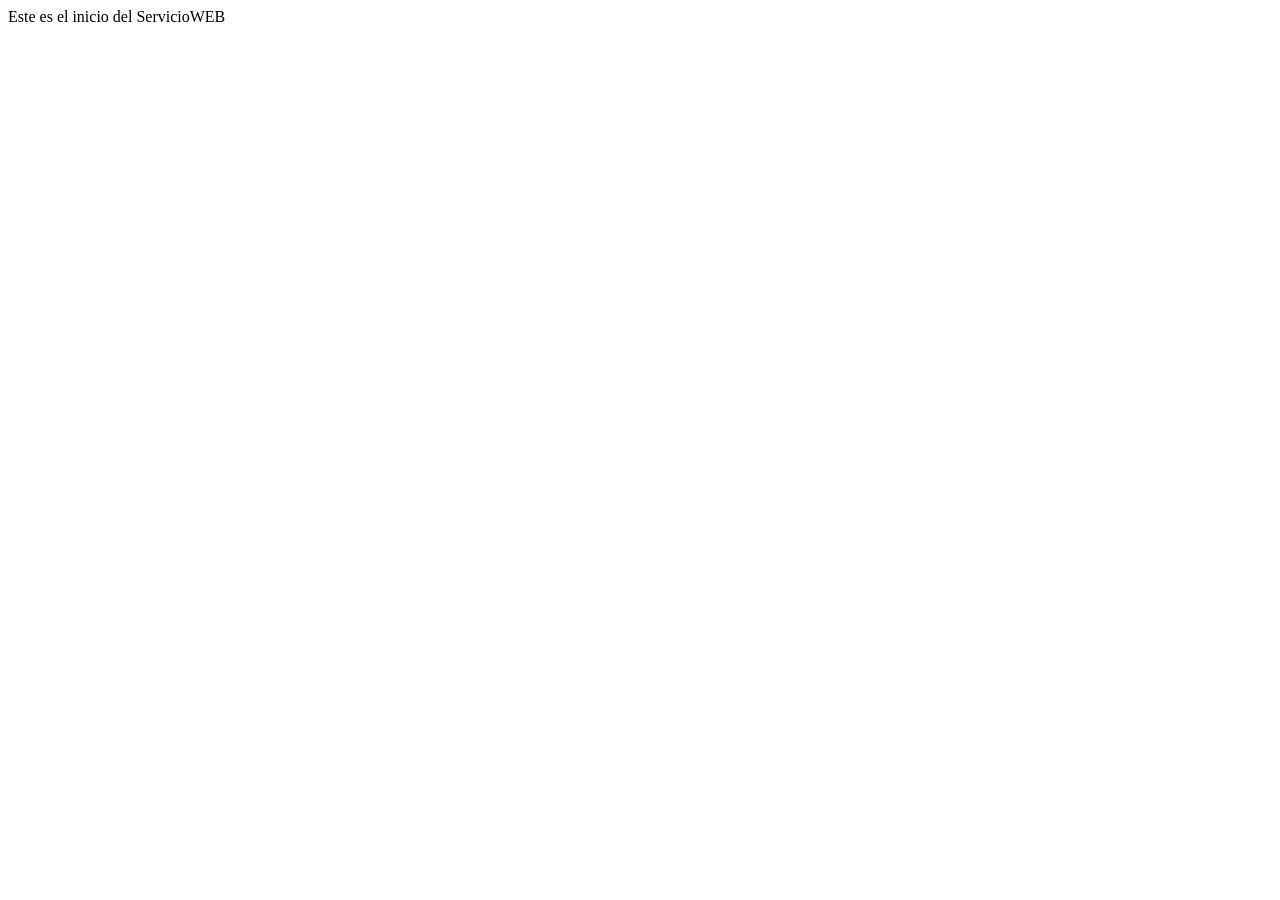
<file: web/index.html>
<!DOCTYPE html>
<!--
To change this license header, choose License Headers in Project Properties.
To change this template file, choose Tools | Templates
and open the template in the editor.
-->
<html>
    <head>
        <title>SW CL</title>
        <meta charset="UTF-8">
        <meta name="viewport" content="width=device-width, initial-scale=1.0">
    </head>
    <body>
        <div>Este es el inicio del ServicioWEB</div>
    </body>
</html>
</file>
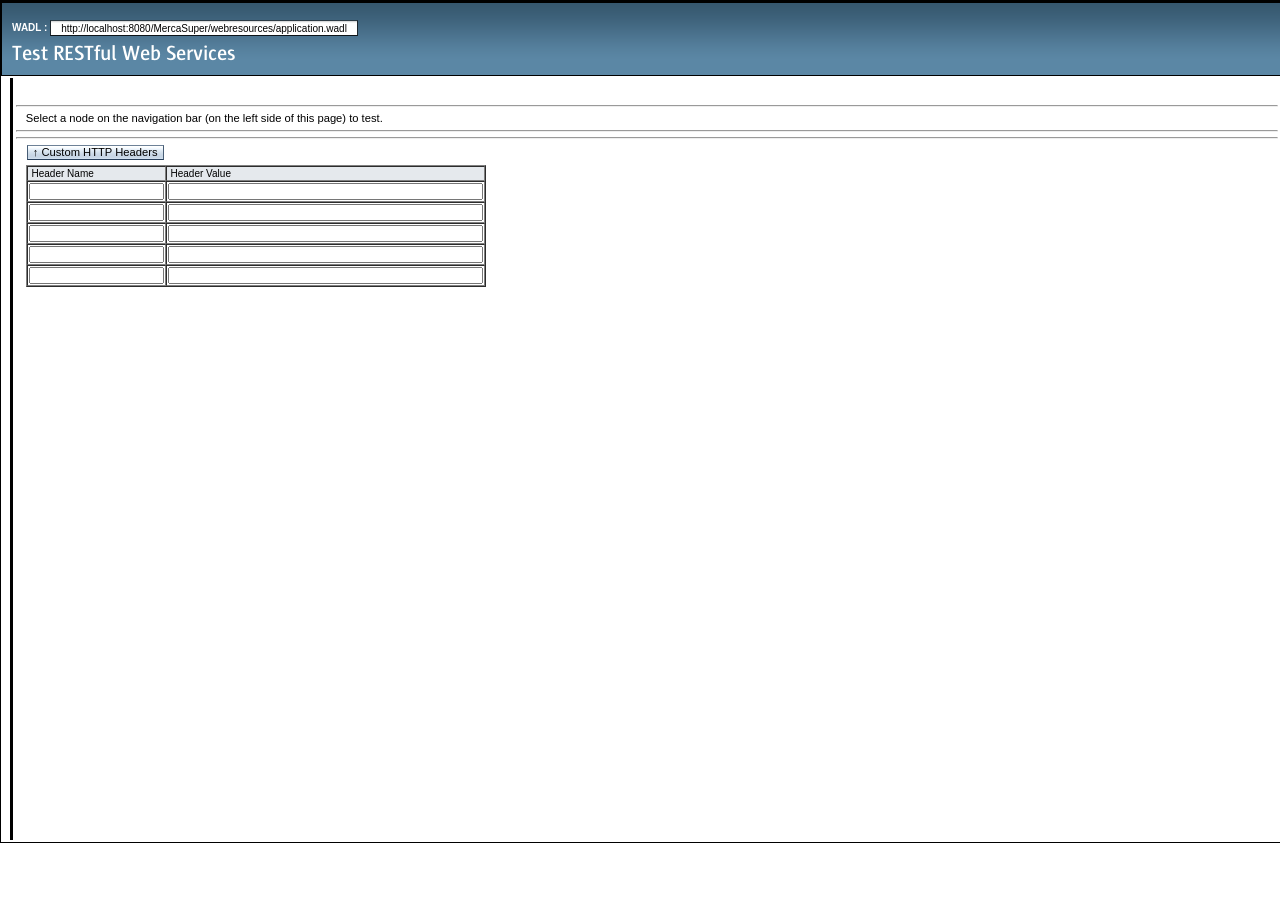
<file: web/test-resbeans.html>
<?xml version="1.0" encoding="UTF-8"?>
<!DOCTYPE html PUBLIC "-//W3C//DTD XHTML 1.0 Transitional//EN"
"http://www.w3.org/TR/xhtml1/DTD/xhtml1-transitional.dtd">

<html xmlns="http://www.w3.org/1999/xhtml">
    <head>
        <title>Test RESTful Web Services</title>
        <meta http-equiv="Content-Type" content="text/html; charset=UTF-8" />
        <link rel="stylesheet" href="test-resbeans.css" type="text/css"/>
        <link rel="stylesheet" href="css_master-all.css" type="text/css"/>
        <script type="text/javascript">
            //___ BASE_URL ___ will get replaced by the base url of application
            //whose resource beans needs to be tested For eg:- http://localhost:8080/SimpleServlet/
            var baseURL = "http://localhost:8080/MercaSuper/||/webresources";
        </script>
        <script type="text/javascript" src="test-resbeans.js"></script>
    </head>
    <body>
        <div class="outerBorder">
            <div class="header">
                <div id="subheader" class="subheader"></div> <!-- sub-header -->
                <div class="banner"><img src="./images/pname.png" alt="Test RESTful Web Services banner"/></div>
            </div> <!-- header -->
            <div id="main" class="main hide">
                <table style="width:100%;">
                    <tr>
                        <td id="leftSidebar" style="vertical-align:top;"></td>
                        <td class="seperator" style="vertical-align:top;"></td>
                        <td id="content" class="content" style="vertical-align:top;">
                            <div id="navigation" class="details"></div><hr/>
                            <div id="request">Select a node on the navigation bar (on the left side of this page) to test.</div><hr/>
                            <div id="testaction" class="ConMgn_sun4"></div>
                            <div id="testinput" class="ConMgn_sun4"></div>
                            <hr/>
                            <div id="req_headers" class="ConMgn_sun4">
                                <input id = "headers_btn" class="Btn1_sun4 Btn1Hov_sun4" type="button" name="" value="&uarr; Custom HTTP Headers" 
                                       onclick="toggleHeadersBlock('headers_block', 'headers_btn', 'Custom Request Headers');"/>
                                <div id = "headers_block" style="padding-top: 5px;">
                                    <table id="headers_tbl" cellspacing="0" border="1">
                                      <thead>
                                        <tr>
                                          <th style="font-size:10px;text-align: left; background-color: #E5E9ED;">&nbsp;Header Name</th>
                                          <th style="font-size:10px; text-align: left; background-color: #E5E9ED;">&nbsp;Header Value</th>
                                        </tr>
                                      </thead>
                                      <tbody>
                                        <tr>
                                            <td><input style="font-size:10px;" id="req_hdr_1" type="text" size="20"></input></td>
                                            <td><input style="font-size:10px;" id="req_hdr_val_1" type="text" size="50"></input></td>
                                        </tr>
                                        <tr>
                                            <td><input style="font-size:10px;" id="req_hdr_2" type="text" size="20" value=""></input></td>
                                            <td><input style="font-size:10px;" id="req_hdr_val_2" type="text" size="50" value=""></input></td>
                                        </tr>
                                        <tr>
                                            <td><input style="font-size:10px;" id="req_hdr_3" type="text" size="20" value=""></input></td>
                                            <td><input style="font-size:10px;" id="req_hdr_val_3" type="text" size="50" value=""></input></td>
                                        </tr>
                                        <tr>
                                            <td><input style="font-size:10px;" id="req_hdr_4" type="text" size="20" value=""></input></td>
                                            <td><input style="font-size:10px;" id="req_hdr_val_4" type="text" size="50" value=""></input></td>
                                        </tr>
                                        <tr>
                                            <td><input style="font-size:10px;" id="req_hdr_5" type="text" size="20" value=""></input></td>
                                            <td><input style="font-size:10px;" id="req_hdr_val_5" type="text" size="50" value=""></input></td>
                                        </tr>
                                      </tbody>
                                    </table>
                                </div>
                            </div>
                            <div class="ConMgn_sun4">
                                <table class="details">
                                    <tr><td><div id="result"></div></td></tr><tr><td style="height:10px;">&nbsp;</td></tr>
                                    <tr><td><div id="resultheaders" class="ml20"></div></td></tr><tr><td style="height:10px;">&nbsp;</td></tr>
                                </table>
                            </div>
                        </td>
                    </tr>
                </table>
            </div> <!-- main -->
        </div> <!-- outerborder -->
	<!--<script type="text/javascript">
            var rjsConfig = {
                    isDebug: true
            };
	</script>-->
        <script type="text/javascript">
            var ts = new TestSupport();
            ts.init();
            
            // global request headers section toggle function (hiding and opening headers table)
            function toggleHeadersBlock(id, buttonId, buttonText) {
              var o = toggleHeadersBlock.cache;
              var obj = document.getElementById(id);
              var tbdy = obj.getElementsByTagName('table')[0];
              if (obj) {
                if (!o) {
                  o = toggleHeadersBlock.cache = {
                    tbdy: tbdy
                  };
                }
                if (tbdy) {
                  ts.storeRequestHeaders();
                  obj.removeChild(o.tbdy);
                  document.getElementById(buttonId).value = '\u2193 '+buttonText;
                } else {
                  obj.appendChild(o.tbdy);
                  document.getElementById(buttonId).value = '\u2191 '+buttonText;
                }
              }
            }
            
            ts.restoreRequestHeaders();
            toggleHeadersBlock('headers_block', 'headers_btn', 'Custom Request Headers');
            document.getElementById("req_headers").style.visibility="hidden";
            
        </script>
    </body>
</html>
</file>
<file: web/test-resbeans.css>
/*
 * DO NOT ALTER OR REMOVE COPYRIGHT NOTICES OR THIS HEADER.
 * 
 * Copyright 1997-2007 Sun Microsystems, Inc. All rights reserved.
 * 
 * The contents of this file are subject to the terms of either the GNU
 * General Public License Version 2 only ("GPL") or the Common
 * Development and Distribution License("CDDL") (collectively, the
 * "License"). You may not use this file except in compliance with the
 * License. You can obtain a copy of the License at
 * http://www.netbeans.org/cddl-gplv2.html
 * or nbbuild/licenses/CDDL-GPL-2-CP. See the License for the
 * specific language governing permissions and limitations under the
 * License.  When distributing the software, include this License Header
 * Notice in each file and include the License file at
 * nbbuild/licenses/CDDL-GPL-2-CP.  Sun designates this
 * particular file as subject to the "Classpath" exception as provided
 * by Sun in the GPL Version 2 section of the License file that
 * accompanied this code. If applicable, add the following below the
 * License Header, with the fields enclosed by brackets [] replaced by
 * your own identifying information:
 * "Portions Copyrighted [year] [name of copyright owner]"
 * 
 * Contributor(s):
 * 
 * The Original Software is NetBeans. The Initial Developer of the Original
 * Software is Sun Microsystems, Inc. Portions Copyright 1997-2007 Sun
 * Microsystems, Inc. All Rights Reserved.
 * 
 * If you wish your version of this file to be governed by only the CDDL
 * or only the GPL Version 2, indicate your decision by adding
 * "[Contributor] elects to include this software in this distribution
 * under the [CDDL or GPL Version 2] license." If you do not indicate a
 * single choice of license, a recipient has the option to distribute
 * your version of this file under either the CDDL, the GPL Version 2 or
 * to extend the choice of license to its licensees as provided above.
 * However, if you add GPL Version 2 code and therefore, elected the GPL
 * Version 2 license, then the option applies only if the new code is
 * made subject to such option by the copyright holder.
 */

body{
    /*font: 10pt Verdana, sans-serif;*/
    font-family: Arial,Helvetica,sans-serif;
    font-size: 12pt;
    color: navy;
}
.category{
    cursor: pointer;
    display: block;        
}
.item{
    display: none;
    margin-left: 16px;
    color: #000000;
}

/*div#testinput*/ div#navigation, div#request {
    overflow: auto;
    /*width: 500px;*/
}

/*div#testinput {
    height: 20px;
}*/

.fxdHeight {
    height: 150px;
    overflow: auto;
}

div#navigation {
    height: 20px;
    margin-left:10px;
}

div#request {
    width: 520px;
    margin-left:10px;
}

.outerBorder {
    width: 100%;
    border: 1px solid #000000;
}

.header {
    height:30%;
    border: 1px solid #000000;
    background-image: url(images/masthead.png);
}

.banner {
    vertical-align:middle;
    padding: 10px;
} 

.subheader {
    clear:both;
    height: 10px;
    color: #FFFFFF;
    font-size:10px;
    padding: 10px;
}

.subheader div {
    float:right;
}

.main {
    position: relative;
    width: 100%;
}

.content {
    margin: 0 0 0 0px;
    height: 760px;
    background-color: #FFFFFF;
    color: #000000;
    overflow: auto;
}

.seperator {
    background-color: #000000;
    width: 1px;
}

.details {
    /*margin: 0 0 0 20px;*/
    width: 100%;
}

.leftSidebar {
    float: left;
    height: 760px;
    font-size: 10px;
    background-color: #FFFFFF;
    color: #000000;
    overflow: auto;
}       

.tableheader {
    background-color: #54809D;
    color: #FFFFFF;
}

.col
{
    width: 21%;
    float: left;
    margin-top: 0px;
}

.resultHeader
{
    background-color: #164A78;
    color: #FF9933;
    font-family: Arial, Verdana, Helvetica;
    font-size: 11px;
}

.results
{
    width: 720px;
    margin-left: 0%;
    border: 1px solid #e0e7ec;
    font-family: verdana, arial;
    background-color: #ffffff;
    cellpadding: 10px;
    font-size:12px;
}

.stext
{
    color: #000000;
}

a.tab {
  background-image: url(images/tbuns.png);
  border: 1px solid #000000;
  border-color: #000000 #000000 #ffffff #000000;
  text-decoration: none;
  z-index: 100;
  position: relative;
  top: 2px;
}

a.tab, a.tab:visited {
  color: #8060b0;
}

a.tab:hover {
  background-color: #a080d0;
  border-color: #c0a0f0 #8060b0 #8060b0 #c0a0f0;
  color: #ffe0ff;
}

a.tab.activeTab, a.tab.activeTab:hover, a.tab.activeTab:visited {
  background-image: url(images/tbsel.png);
  border-color: #000000 #000000 #ffffff #000000;
  color: #ffe0ff;
}

a.tab.activeTab {
  padding-bottom: 1px;
  z-index: 102;
}

.menu
{
    margin-top: 0px;
}

div.tabMain {
  z-index: 101;
  /*padding: 0.5em;*/
  border-style: solid;
  border-width: 1px;
  border-color: #80929B;
  /*width: 540px;*/
  width: 100%;
  height: 300px;
}

.frame {
  z-index: 101;
  /*padding: 0.5em;*/
  border-style: solid;
  border-width: 1px;
  border-color: #80929B;
  /*width: 540px;*/
  width: 100%;
  height: 300px;
  overflow: hidden;
}

div.tabMain {
  background-color: #ffffff;
  position: relative;
}

/*.frame
{
    background-color: #FFFFFF;
    border: 8px solid #000000;
    border-color: #9070c0;
    position: absolute;
    margin-left: -9px;
    margin-top: -6px;
}*/

div.button {
  background-image: url(images/pbena.png);
  background-repeat:  repeat-x;
  color: #000000;
  border: 1px solid #000000;
  text-decoration: none;
  width: 50px;
  text-align: center;
}

div.button:hover {
  background-image: url(images/pbmou.png);
}

div.button:visited {
  background-image: url(images/pbsel.png);
  color: #ffffff;
}

div#tableContent, div#headerInfo, div#structureInfo, div#rawContent, div#monitorContent{
    background-color: #ffffff;
    height: 300px;
    overflow: auto;
}

.item1, .item2
{
   font-size: 12px;
   margin-top: -16px;
}

.item1
{
   margin-left: 50px;
}

.item2 {
    margin-left: 45px;
}

.font10
{
    font-size: 10px;
}

.ml20
{
    margin-left:20px;
}

.nodisp
{
    display: none;
}

.hide
{
    visibility: hidden;
}

.wht 
{
   color: #FFFFFF
}

.bld
{
   font-weight: bold
}
</file>
<file: web/css_master-all.css>
/*
 * The contents of this file are subject to the terms
 * of the Common Development and Distribution License
 * (the License).  You may not use this file except in
 * compliance with the License.
 * 
 * You can obtain a copy of the license at
 * https://woodstock.dev.java.net/public/CDDLv1.0.html.
 * See the License for the specific language governing
 * permissions and limitations under the License.
 * 
 * When distributing Covered Code, include this CDDL
 * Header Notice in each file and include the License file
 * at https://woodstock.dev.java.net/public/CDDLv1.0.html.
 * If applicable, add the following below the CDDL Header,
 * with the fields enclosed by brackets [] replaced by
 * you own identifying information:
 * "Portions Copyrighted [year] [name of copyright owner]"
 * 
 * Copyright 2007 Sun Microsystems, Inc. All rights reserved.
 */
/* CSS Document */

body {
	margin:0;
}
.form_sun4 {
	margin:0;
}
.hidden_sun4 {
	display:none;
}

.clear_sun4 {
	clear:both;
}
.float_sun4 {
	float:left;
}

.ConMgn_sun4 {
	margin:0px 10px;
}
/*---*/
/* SKIP NAVIGATION LINK */
.SkpWht_sun4, .SkpMedGry1_sun4 {
	height:0px;
}
/*---*/
/* ADDREMOVE [originalName: ADD-REMOVE-IDIOM]*/
.AddRmvBtnTbl_sun4 .Btn1_sun4, .AddRmvBtnTbl_sun4 .Btn1Hov_sun4, .AddRmvBtnTbl_sun4 .Btn1Dis_sun4,
.AddRmvBtnTbl_sun4 .Btn2_sun4, .AddRmvBtnTbl_sun4 .Btn2Hov_sun4, .AddRmvBtnTbl_sun4 .Btn2Dis_sun4 {
	width:100%;
	margin:0px;
}
.AddRmvVrtDiv_sun4 .Btn1_sun4, .AddRmvVrtDiv_sun4 .Btn1Hov_sun4, .AddRmvVrtDiv_sun4 .Btn1Dis_sun4,
.AddRmvVrtDiv_sun4 .Btn2_sun4, .AddRmvVrtDiv_sun4 .Btn2Hov_sun4, .AddRmvVrtDiv_sun4 .Btn2Dis_sun4 {
	width:9em;
	margin:0px;
}
.AddRmvBtnTbl_sun4 {
	margin-top:1.6em;
}
.AddRmvVrtFst_sun4 {
	margin:5px 0px 10px 5px;
	float:left;
}
.AddRmvVrtWin_sun4 {
	margin:5px 0px 10px 5px;
	float:left;
}
.AddRmvVrtBwn_sun4 {
	margin:5px 0px 10px 10px;
	float:left;
}
.AddRmvHrzWin_sun4 {
	margin-top:3px;
	min-width:100px;
}
.AddRmvHrzBwn_sun4 {
	margin-top:8px;
	min-width:100px;
}
.AddRmvHrzDiv_sun4 {
	margin:5px 7px 10px 0px; 
}
.AddRmvVrtDiv_sun4 {
	clear:left;
}
.AddRmvHrzLst_sun4 {
	clear:both;
}
.AddRmvVrtBtn_sun4 {
	width:120px;
}
.AddRmvLbl_sun4 {
	margin-left: 0px;
}
.AddRmvLbl2_sun4 {
	padding-left: 5px;
	display: block;
}
.AddRmvLbl2ReadOnly_sun4 {
	padding-left: 0px;
}
.AddRmvLbl2_sun4, .AddRmvLbl2ReadOnly_sun4 {
	height: 1.6em; 
}
/*---*/

/* BREADCRUMBS */
.BcmWhtDiv_sun4 {
	margin:10px 10px 0px 10px;
        padding: 0px;  /* must nullify BcmGryDiv.padding */
}
.BcmGryDiv_sun4 {
	padding:13px 10px 10px 10px;
        margin: 0px;  /* must nullify BcmWhtDiv.margin */
}
.BcmSep_sun4 {
	margin:0px 5px;
}
/*---*/

/* CHECKBOXES AND RADIO BUTTONS */
.RbSpn_sun4 input, .RbSpnDis_sun4 input {
	vertical-align: -1px;
}
.CbSpn_sun4 input, .CbSpnDis_sun4 input {
	vertical-align: -1px;
}

.CbReadOnly_sun4, .RbReadOnly_sun4 {
        opacity:.45;  -moz-opacity: 0.45;
}

.CbDis_sun4, .RbDis_sun4 {
        opacity:.40;  -moz-opacity: 0.4;    
}
.RbLbl_sun4, .RbLblDis_sun4 {
	vertical-align: 1px;
}
.CbLbl_sun4, .CbLblDis_sun4 {
	vertical-align: 4px;
}
.RbImg_sun4, .RbImgDis_sun4 {
	vertical-align: -5px
}
.CbImg_sun4, .CbImgDis_sun4 {
	vertical-align: -3px
}
.CbGrp_sun4 td, .RbGrp_sun4 td {
	text-align: left;
}
.CbGrp_sun4 label, .RbGrp_sun4 label {
	vertical-align: 6px;
}

/* DnD styles */

.dojoDndItem { 
	padding:3px; 
}

.dndOuterSpan_sun4 {
    position: relative;
}

.dndContainer_sun4 {
    position:relative; 
    top:0px; 
    right:0px; 
    bottom:0px; 
    left:0px;
}
/* HORIZONTAL AND VERTICAL CHECKBOX GROUP AND RADIO BUTTON GROUP */
.RBGRPVert_sun4, .RBGRPHoriz_sun4, .CBGRPVert_sun4, .CBGRPHoriz_sun4 {
    padding:0;
}
.RBGRPVert_sun4 ul, .RBGRPHoriz_sun4 ul, .CBGRPVert_sun4 ul, .CBGRPHoriz_sun4 ul {
    clear:left;
    float:left;
    list-style:none;
    margin:0;
    padding:0;
    text-align:left;
}
.RBGRPClear_sun4, .CBGRPClear_sun4  {
    clear:both;
}
.RBGRPCaption_sun4, .CBGRPCaption_sun4 {
    vertical-align:top;
}
.RBGRPHoriz_sun4 ul li, .CBGRPHoriz_sun4 ul li {
    float:left;
    margin:0 10px 0 0;
}

/*---*/

/* EDITABLE LIST */
/* [check overwrite classes on ie.css] */
.EdtLstTbl_sun4 .EdtLstAddLblTd_sun4 {
	padding:2px 10px 0px 0px;
}
.EdtLstTbl_sun4 .EdtLstRmvLblTd_sun4 {
	padding:6px 10px 0px 0px;
	vertical-align:top;
}
.EdtLstTbl_sun4 .EdtLstAddTxtTd_sun4 {
	padding:2px 14px 0px 0px;
	vertical-align:top;
	margin-top: 3px;
}
.EdtLstTbl_sun4 .EdtLstRmvLstTd_sun4 {
	padding:2px 10px 1px 0px;
	vertical-align:top;
}
.EdtLstTbl_sun4 .EdtLstRmvLstTd_sun4 .Lst_sun4,
.EdtLstTbl_sun4 .EdtLstRmvLstTd_sun4 .LstDis_sun4 {
	margin-bottom: 3px;
}
.EdtLstTbl_sun4 .EdtLstAddTxtTd_sun4 .TxtFld_sun4,
.EdtLstTbl_sun4 .EdtLstAddTxtTd_sun4 .TxtFldDis_sun4 {
	height: 1.3em;
}
.EdtLstTbl_sun4 .EdtLstAddBtnTd_sun4 {
	padding:2px 10px 0px 0px;
	vertical-align:top;
	width:100px;
}
.EdtLstTbl_sun4 .EdtLstRmvBtnTd_sun4 {
	padding:2px 10px 1px 0px;
	vertical-align:top;
	width:100px;
}
.EdtLstTbl_sun4 .EdtLstBtnWin_sun4 {
	margin-top:3px;
}
.EdtLstTbl_sun4 .EdtLstBtnBwn_sun4 {
	margin-top:9px;
}
.EdtLstTbl_sun4 .TxtFld_sun4, .EdtLstTbl_sun4 .TxtFldDis_sun4,
.EdtLstTbl_sun4 .Btn1_sun4, .EdtLstTbl_sun4 .Btn1Hov_sun4, .EdtLstTbl_sun4 .Btn1Dis_sun4,
.EdtLstTbl_sun4 .Btn2_sun4, .EdtLstTbl_sun4 .Btn2Hov_sun4, .EdtLstTbl_sun4 .Btn2Dis_sun4 {
	width:100%;
	margin:0px;
}
/*---*/

/* BUTTONS */
.Btn1_sun4, .Btn1Hov_sun4, .Btn1Mni_sun4, .Btn1MniHov_sun4, .Btn2_sun4, .Btn2Hov_sun4, .Btn2Mni_sun4, .Btn2MniHov_sun4, .Btn1Dis_sun4, .Btn2Dis_sun4, .Btn1MniDis_sun4, .Btn2MniDis_sun4 {
	border-style:solid;
	border-width:1px;
}
.Btn1_sun4, .Btn1Hov_sun4, .Btn1Mni_sun4, .Btn1MniHov_sun4, .Btn2Mni_sun4, .Btn2MniHov_sun4, .Btn2_sun4, .Btn2Hov_sun4 {
	background-repeat:repeat-x;
	background-position:center center;
}
.Btn1_sun4, .Btn1Hov_sun4, .Btn1Dis_sun4, .Btn1Mni_sun4, .Btn1MniHov_sun4, .Btn1MniDis_sun4, .Btn2_sun4, .Btn2Hov_sun4, .Btn2Dis_sun4, .Btn2Mni_sun4, .Btn2MniHov_sun4, .Btn2MniDis_sun4 {
	padding:0 5px 1px 5px;
	margin:0 2px 0 1px;
}

/* for arrays where buttons need to be of equal width */
.BtnTbl_sun4 .Btn1_sun4, .BtnTbl_sun4 .Btn1Hov_sun4, .BtnTbl_sun4 .Btn1Dis_sun4, .BtnTbl_sun4 .Btn2_sun4, .BtnTbl_sun4 .Btn2Hov_sun4, .BtnTbl_sun4 .Btn2Dis_sun4 {
	width:100%;
	margin:0px
}
.BtnAryDiv_sun4 {
	margin:5px 8px;
}
/*revised borders for masthead  */
.MstDiv_sun4 .Btn1_sun4, .MstDiv_sun4 .Btn1Mni_sun4, .MstDiv_sun4 .Btn1Hov_sun4, .MstDiv_sun4 .Btn1MniHov_sun4, .MstDiv_sun4 .Btn2_sun4, .MstDiv_sun4 .Btn2Mni_sun4, .MstDiv_sun4 .Btn2Hov_sun4, .MstDiv_sun4 .Btn2MniHov_sun4 {
	border-width:0;
	vertical-align:middle;
	margin:0;
	padding-bottom:1px;
}
.mastheadButton_4_sun4 a:link, .mastheadButton_4_sun4 a:visited, .mastheadButton_4_sun4 a:hover {
	padding:1px 7px 1px 9px;
}
.mastheadButton_4_sun4 {
	display:inline;
	border-style:solid;
	border-top-width:1px;
	border-right-width:0;
	border-bottom-width:1px;
	border-left-width:0;
	margin:0;
	padding:0 1px 2px 1px;
	text-align:center;
}
/*---*/

/* FILE CHOOSER */
/* [check overwrite classes on ie.css] */
.ChoNavBtnGrpDiv_sun4 {
	float: left;
	margin-top: 5px;
	margin-bottom: 5px;
}
.ChoImgBtn_sun4 {
	padding-right: 6px;
}
.ChoSortByDiv_sun4 {
	margin-top: 5px;
	margin-bottom: 11px;
	float: right;
}
.ChoFltHlpDiv_sun4 {
	float: left;
	margin-bottom: 5px;
	margin-left: 7em;
}
.ChoSortByDiv_sun4 .LblLev2Txt_sun4 {
	padding-right: 35px;
}
.ChoMultiHlpDiv_sun4 {
	float: left;
	margin-top: 0px;
	margin-bottom: 0px;
}
.ChoLev2Div_sun4 {
	float: left;
	width: 7em;
}
.ChoLookinDiv_sun4 {
	float: left;
	margin-top: 2px;
	margin-bottom: 2px;
}
.ChoFltDiv_sun4 {
	float: left;
	margin-top: 2px;
	margin-bottom: 2px;
}
.ChoSelFileDiv_sun4 {
	float: left;
	margin-top: 8px;
	margin-bottom: 7px;
}
.ChoSelFileLev2Div_sun4 {
	float: left;
	width: 8.7em;
}
.ChoSrvDiv_sun4 {
	float: left;
	margin-top: 10px;
	margin-bottom: 2px;
}
.ChoFltDiv_sun4 .TxtFld_sun4, .ChoLookinDiv_sun4 .TxtFld_sun4, .ChoSelFileDiv_sun4 .TxtFld_sun4, .ChoSrvDiv_sun4 .ChoSrvTxt_sun4, .ChoFltHlpDiv_sun4 .inlineFieldHelp_sun4 {
	margin-left: 10px;
}
.ChoLookinDiv_sun4 .TxtFld_sun4, .ChoSelFileDiv_sun4 .TxtFld_sun4 {
	width: 32em;
}
.ChoFltHlpDiv_sun4 .inlineFieldHelp_sun4 {
	padding-top: 4px;
}
.ChoLstHdr_sun4 {
	margin-bottom: 0px;
	height: 1.6em;
	line-height: 1.6em;
}
.ChoLstHdr_sun4 .ChoNameHdr_sun4 {
	height: 1.6em;
	padding-left: 5px;
	width: 56%;
	float: left;
}
.ChoLstHdr_sun4 .ChoSizeHdr_sun4 {
	height: 1.6em;
	padding-left: 5px;
	width: 16%;
	float: left;
}
.ChoLstHdr_sun4 .ChoDateTimeHdr_sun4 {
	height: 1.6em;
	padding-left: 5px;
	float: left;
}
.ChoLstDiv_sun4 .LstMno_sun4 {
	margin-bottom: 0;
}
/*---*/

/* HELP WINDOW */
.HlpStpTab_sun4 {
	margin:0px 0px 5px 0px;
}
.HlpTtlDiv_sun4 {
	margin:15px 0px 0px 10px;
}
.HlpSchDiv_sun4, .HlpIdxDiv_sun4 {
	margin:5px 5px 5px 10px;
}
.HlpRltDiv_sun4 {
	margin-top:6px;
}
body.HlpBdy_sun4 {
	border-left-style:solid;
	border-left-width:1px;
	padding:10px;
}
body.HlpBdy_sun4 h1 {
	margin-bottom:-3px;
}
body.HlpBdy_sun4 h2, body.HlpBdy_sun4 h3, body.HlpBdy_sun4 h4, body.HlpBdy_sun4 h5, H6 {
	margin-bottom:-5px;
}
.HlpBtnDiv_sun4 {
	padding:7px 10px 1px 0;
	vertical-align:middle;
}
/*---*/

/* PAGEALERT [originalName: FULL ALERTS]*/
.FulAlrtHdrDiv_sun4 {
	margin:7px 10px 5px 37px;
}
.FulAlrtMsgDiv_sun4 {
	margin:5px 10px 0px 37px;
}
.FulAlrtFrmDiv_sun4 {
	margin:10px 10px 5px 37px;
}


/*---*/
/* INLINE ALERT */
.inlineAlert_4_sun4 {
	margin:0 20px 0 20px;
	text-align:center;
}
.inlineAlert_4_sun4 table {
	display: inline;	
}
.inlineAlert_4_sun4 .topLeftCorner_sun4, .inlineAlert_4_sun4 .topRightCorner_sun4, .inlineAlert_4_sun4 .bottomLeftCorner_sun4, .inlineAlert_4_sun4 .bottomRightCorner_sun4 {
	width:8px;
	height:8px;
}
.inlineAlert_4_sun4 .topMiddle_sun4 {
	height:8px;
}
.inlineAlert_4_sun4 .leftMiddle_sun4 {
	width:7px;
	vertical-align:top;
	border-left-style:solid;
	border-left-width:1px;
} 
.inlineAlert_4_sun4 .middle_sun4 {
	padding:0 13px;
}
.inlineAlert_4_sun4 .middle_sun4 .header_sun4{
	vertical-align:middle;
	text-align:center;
}
.inlineAlert_4_sun4 .middle_sun4 .header_sun4 img{
	vertical-align:middle;
	padding:0 4px 0 0;
}
.inlineAlert_4_sun4 .middle_sun4  .header_sun4 .label_sun4{
	vertical-align:middle;
}
.inlineAlert_4_sun4 .middle_sun4 .details_sun4 {
	margin:7px 0 0 0;
	vertical-align:middle;
	text-align:center;
}
.inlineAlert_4_sun4 .middle_sun4 .details_sun4 img{
	padding:0 1px 0 10px;
}
.inlineAlert_4_sun4 .rightMiddle_sun4 {
	width:7px;
	vertical-align:top;
	border-right-style:solid;
	border-right-width:1px;
}
.inlineAlert_4_sun4 .bottomMiddle_sun4 {
	height:7px;
	border-bottom-style:solid;
	border-bottom-width:1px;
}
/*---*/
/* LEFT PANE HELP */
.LftHlpHlp_sun4 {
	position:absolute;
	top:0px;
	right:70%;
	bottom:34px;
	left:0px;
	overflow:auto;
}
.LftHlpBdy_sun4 {
	position:absolute;
	top:0px;
	bottom:34px;
	left:30%;
	right:0px;
	overflow:auto;
	border-left:1px solid;
}
.LftHlpDiv_sun4 {
	margin:15px 10px 5px;
}
.LftHlpBtm_sun4 {
	position:absolute;
	bottom:0px;
	border-top:1px solid;
	padding:0 13px 0 30%;
	height:33px;
}
.LftHlpBtnBtm_sun4 {
	float:right;
	margin: 7px 0 8px;
	padding: 0 0 0 13px;
	text-align:right;
}
/*---*/
/* LISTS */
.Lst_sun4, .LstDis_sun4, .LstMno_sun4, .LstMnoDis_sun4 {
	border-width:1px;
	border-style:solid;
}
.LstAln_sun4 {
	vertical-align:top;
	padding-right:5px;
} 
/*---*/
/* HELPINLINE [originalName: INLINE HELP]*/
.inlineFieldHelp_sun4 {
	padding:2px 0 0 0;
}
/*---*/

/* PROPERTY SHEET */
.LblRqdDiv_sun4 {
	line-height:1.0em;
}
.ConFldSetDiv_sun4 {
	margin:7px 10px 0px;
}
.ConFldSetLgdDiv_sun4 {
	margin-bottom:10px;
	line-height:1.1em;
}
.ConSubSecDiv_sun4 {
	padding:0px 10px 5px 0px;
}
.ConTblCl1Div_sun4 {
	margin:8px 6px 0px 15px;
}
.ConTblCl2Div_sun4 {
	margin:8px 6px 0px 0px;
	padding:1px 0 0 0;
}
.ConEmbTblCl1Div_sun4 {
	margin:6px 10px 0px 30px;
}
.ConEmbTblCl2Div_sun4 {
	margin:3px 10px 0px 0px;
}
.ConJmpScnDiv_sun4 {
	margin:17px 10px 0px 0;
}
.ConJmpLnkDiv_sun4 {
	margin:0 25px 0 10px;
}
.ConRqdDiv_sun4 {
	text-align:right;
	margin:5px 10px 5px 0px;
}
.ConJmpTopDiv_sun4 {
	line-height:.7em;
	margin:15px 10px 10px 10px;
}
.ConEmbTblCl1Div_sun4 input[type=checkbox], .ConEmbTblCl1Div_sun4 input[type=radio] {
	margin-left:-5px;
	vertical-align:middle;
}
div.ConTblCl2Div_sun4 input, div.ConTblCl2Div_sun4 select {
	vertical-align:middle;
} 
div.ConTblCl2Div_sun4 .CbSpn_sun4 input[type=checkbox] {
	 margin-top:-8px;
}
.ConFldSetLgdDiv_sun4 {
	margin-bottom:10px;
}
.ConSubSecTtlTxt_sun4 {
	margin:15px 0px 0px 15px;
}
/*---*/
/* CONTENTPAGETITLE [originalName: PAGE TITLE]*/
.TtlTxtDiv_sun4 {
	margin:12px 0px 0px 10px;
} 
.TtlTxtDiv_sun4 img {
	vertical-align:text-bottom;
	margin-right:5px;
} 
.TtlTxt_sun4 {
	margin:0px;
}

.TtlActDiv_sun4, .TtlVewDiv_sun4  {
	margin:8px 10px 0px 10px;
}
.TtlHlpDiv_sun4 {
	margin:5px 10px 0px 10px;
}
.TtlBtnDiv_sun4 {
	margin:0px 8px 0px 10px;
}
.TtlBtnBtmDiv_sun4 {
	padding:10px 8px 0px 10px;
}
/*---*/

/* SCHEDULER [originalName: DATE AND TIME]*/
.DatCalDiv_sun4 {
	border-right-width:1px;
	border-right-style:solid;
	border-bottom-width:1px;
	border-bottom-style:solid;
	border-left-width:1px;
	border-left-style:solid;
	text-align:center;
	padding:2px 0 0 0;
	clear:both;
}
.DatCalDiv_sun4 .DatSelDiv_sun4 {
	float:left;
	clear:right;
}
.DatCalDiv_sun4 .DatCalLeft_sun4 {
	float:left;
	clear:none;
}

.DatCalDiv_sun4 .DatCalLeft_sun4 img {
	vertical-align:middle;
}
.DatCalDiv_sun4 .DatCalLeft_sun4 select {
	margin:2px 1px 2px 2px;
	vertical-align:top;
}

.DatCalDiv_sun4 .DatCalRight_sun4 {
	float:right;
	clear:right;
}
.DatCalDiv_sun4 .DatCalRight_sun4 select {
	margin:2px 1px 2px 0;
	vertical-align:top;
}

.DatCalDiv_sun4 .DatCalDiv_sun4 {
	border:0;
	padding:0;
	margin:0 2px 2px 3px;
}
.DatCalDiv_sun4 .DatCalDiv_sun4 table, .DatCalTbl_sun4 {
	border-collapse:collapse;
}
a.DatLnk_sun4:link, a.DatLnk_sun4:visited, a.DatLnk_sun4:hover, a.DatBldLnk_sun4:link, a.DatBldLnk_sun4:visited, a.DatCurLnk_sun4:link, a.DatCurLnk_sun4:visited,
a.DatCurLnk_sun4:hover, a.DatOthLnk_sun4:link, a.DatOthLnk_sun4:visited, a.DatOthLnk_sun4:hover, a.DatOthBldLnk_sun4:link, a.DatOthBldLnk_sun4:visited,
.DatCalTbl_sun4 td, .DatCalTbl_sun4 th {
	border-style:solid;
	border-width:1px;
}
a.DatLnk_sun4:link, a.DatLnk_sun4:visited {
	display:block;
	padding:5px 0px 3px;
}
a.DatBldLnk_sun4:link, a.DatBldLnk_sun4:visited {
	display:block;
	padding:5px 0px 3px;
}
a.DatCurLnk_sun4:link, a.DatCurLnk_sun4:visited {
	display:block;
	padding:5px 0px 3px;
}
a.DatOthLnk_sun4:link, a.DatOthLnk_sun4:visited {
	display:block;
	padding:5px 0px 3px;
}
a.DatOthBldLnk_sun4:link, a.DatOthBldLnk_sun4:visited {
	display:block;
	padding:5px 0px 3px;
}
.DateSelContainer_sun4 {
	border-top-style:solid;
	border-left-style:solid;
	border-right-style:solid;
	border-top-width:1px;
	border-left-width:1px;
	border-right-width:1px;
}
.DatSelTopMiddle_sun4 {
	border-top-width:1px;
	border-top-style:solid;
	height:4px;
}
.DatSelContent_sun4 {
	border-right-width:1px;
	border-right-style:solid;
	border-left-width:1px;
	border-left-style:solid;
	padding:0 0 6px 8px;
	line-height:.9em;
}
.DatSelDiv_sun4 {
	text-align:left;
	padding:0 1px
}
.DatSelDiv_sun4 span {
	/* no attributes specified */
}
.DatSelDiv_sun4 input {
	padding-top:1px;
}
.DatDayHdrTxt_sun4 {
	display:block;
	padding:2px 0px;
}
.DatCalTbl_sun4 td, .DatCalTbl_sun4 th {
	width:29px;
}
.DatFieldTable_sun4 td {
	padding:1px 0;
}
/*---*/
/*CALENDAR */
.CalPopDiv_sun4 {
	padding:0 4px 0 0;
	display:block;
	position:relative;
	float:left;
	top:0;
	left:0;
}
.CalPopDiv_sun4 .DatCalDiv_sun4 {
	position:relative;
	top: -3px;	
	padding:0 0 0 0;
	margin-bottom:0;
}
.CalPopShdDiv_sun4 {
	display:none;
	position:absolute;
	z-index:1000;
	margin:-9px 0 0 -22px;
	width:20em;
        left:5px;
        top:24px;
}
.CalPopShd2Div_sun4 {
}
.CalPopDiv_sun4 .DatSelContent_sun4 {
	border-right-width:1px;
	border-right-style:solid;
	border-left-width:1px;
	border-left-style:solid;
	position:relative;
	float:left;
	top: -3px;
	left:0;
	padding:0 0 3px 0;
}
.CalPopDiv_sun4 .DatCalTbl_sun4 {
	border-left-style:solid;
	border-left-width:1px;
	border-right-style:solid;
	border-right-width:1px;
}
.CalPopDiv_sun4 .DatCalTbl_sun4 th {
	border-bottom-style:solid;
	border-bottom-width:1px;
	border-left:none;
	border-right:none;
	border-top-style:solid;
	border-top-width:1px;
}
.CalPopDiv_sun4 .DatCalTbl_sun4 td.CalPopFtr_sun4, .CalPopDiv_sun4 .CalPopFtr_sun4Div_sun4 {
	border:0;
}
.CalPopDiv_sun4  a.DatCurLnk_sun4:link, .CalPopDiv_sun4 a.DatCurLnk_sun4:visited,.CalPopDiv_sun4  a.DatLnk_sun4:link,.CalPopDiv_sun4 a.DatLnk_sun4:visited,.CalPopDiv_sun4 a.DatBldLnk_sun4:link,.CalPopDiv_sun4 a.DatBldLnk_sun4:visited,
.CalPopDiv_sun4 a.DatOthLnk_sun4:link,.CalPopDiv_sun4 a.DatOthLnk_sun4:visited,.CalPopDiv_sun4 a.DatOthBldLnk_sun4:link,.CalPopDiv_sun4 a.DatOthBldLnk_sun4:visited {
	display:block;
	padding:2px 0px 2px;
}
.CalPopDiv_sun4 .DatSelDiv_sun4 {
	margin:0 0 5px 0;
	text-align:left;
	padding: 2px 1px 0 0;
}
.CalPopDiv_sun4 .DatDayHdrTxt_sun4 {
	display:block;
	padding:2px 0px;
}
.CalPopDiv_sun4 .DatCalTbl_sun4 {
	border-collapse:collapse;
}
.CalPopDiv_sun4 .DatCalTbl_sun4 td, .CalPopDiv_sun4 .DatCalTbl_sun4 th {
	width:25px;
}
.CalPopDiv_sun4 .DatCalTbl_sun4 th {
	padding-top:2px;
}
.CalPopDiv_sun4 .DatSelContent_sun4 .closeBtn_sun4 {
	display:block;
	float:right;
	margin: 0 3px 0 0;
}
.CalPopDiv_sun4 .DatSelContent_sun4 .DatSelDate_sun4 {
	float:left;
	line-height:.9em;
	padding:3px 0 3px 8px;
}
.CalPopDiv_sun4 .DatCalTbl_sun4 td.CalPopFtr_sun4 {
	width:auto;
}
.CalPopDiv_sun4 .CalPopFtrDiv_sun4 {
	float:left;
	width:100%;
}
.CalPopDiv_sun4 .CurDayTxt_sun4 {
	float:left;
	clear:right;
	padding:4px 0px 4px 4px;
}
.CalPopFldLbl_sun4 {
	display:block;
	margin-right:8px;
	padding-top:3px;
}
.CalPopFldImg_sun4 img {
	margin-left:5px;
}
/* Override pluto portal server rule */
.CalRootTbl_sun4 {
	width: auto;
 }
.CalPopBtnDiv_sun4 {
        position: relative;
}
.CalPopTxt_sun4 {
        width:12em;
        padding-left:4px;
}
/*---*/


/* TEXT, TEXTAREAS AND PASSWORD FIELDS */
.TxtFld_sun4, .TxtFldDis_sun4, .TxtAra_sun4, .TxtAraDis_sun4 {
	border-style:solid;
	border-width:1px;
	padding:1px 0 0 2px;
}
.TxtFld_ReadOnly_sun4, .TxtAra_ReadOnly_sun4{
	border: none;
	border-width:0px;
}
.TxtAra_sun4, .TxtAraDis_sun4 {
	padding-left:2px;
}


.TxtAraLabel_sun4 span , .TxtAraLabel_sun4 span > img { vertical-align: top; }



/*---*/

/* EDITABLE FIELDS */
.EdtFld_Edt_sun4 {
	border: none;
	border-width:0px;
	padding:1px 0 0 2px;
        background-color: #CCCCEE;        
}
.EdtFldDis_sun4 {
	border: none;
	border-width:0px;
	padding:1px 0 0 2px;
        background-color: #CCCCEE;        
}
.EdtFld_ReadOnly_sun4 {
	border: none;
	border-width:0px;
	padding:1px 0 0 2px;
        background-color: #DDDDDD;        
}

/*---*/


/* MENUS */
.MnuJmpOpt_sun4:hover {text-decoration:underline;}
.MnuJmp_sun4, .MnuStd_sun4, .MnuJmp_sun4Dis, .MnuStdDis_sun4 {

	border-width:1px;

	border-style:solid;
}
.MnuJmpOptSel_sun4 {font-weight:normal;}
.MnuJmpOptGrp_sun4, .MnuStdOptGrp_sun4 {font-weight:normal;font-style:normal;}
/*---*/

/* MASTHEAD */
a.MstLnk_sun4:link, a.MstLnk_sun4:visited, a.MstLnkRt_sun4:link, a.MstLnkRt_sun4:visited {
	border-width:1px;
	border-style:solid;
}
a.MstLnkLft_sun4:link, a.MstLnkLft_sun4:visited, a.MstLnkCen_sun4:link, a.MstLnkCen_sun4:visited {
	border-top-width:1px;
	border-top-style:solid;
	border-bottom-width:1px;
	border-bottom-style:solid;
	border-left-width:1px;
	border-left-style:solid;
}
td.MstTdTtl_sun4 {
	padding:0px 10px 0px 10px;
	vertical-align:top;
	white-space:nowrap;
}
td.MstTdAlm_sun4 {
	vertical-align:top;
}
td.MstTdLogo_sun4 {
	vertical-align:top;
	padding:6px 13px 8px 20px;
}
div.MstDivTtl_sun4 {
	padding-top:4px;
}
.MstFooter_sun4 {
	padding:3px 10px 3px 0;
	border-style:solid;
	border-width:1px;
	min-width:590px;
}
.MstSec_sun4 {
	height:54px;
	border-style:solid;
	border-width:1px;
	min-width:600px;
}
.MstSec_sun4 div {
	padding:15px 0 16px 0;
	vertical-align:middle;
}
.MstSec_sun4 td {
	padding:0 10px;
}
div.MstDivUsr_sun4 {
	padding:4px 0 0 0;
}
.MstLbl_sun4, .MstTxt_sun4, 
.MstUsrLnk_sun4, .MstAlmLnk_sun4, 
span.MstAlmDwnTxt_sun4, span.MstAlmCrtTxt_sun4,
span.MstAlmMajTxt_sun4, span.MstAlmMinTxt_sun4 {
	vertical-align:top;
	line-height:1.0em;
}
a.MstLnk_sun4:link, a.MstLnk_sun4:visited {
	background-repeat:repeat-x;
	background-position:center center;
	padding:2px 10px 1px;
	vertical-align:middle
}
a.MstLnk_sun4:hover,a.MstLnkLft_sun4:hover, a.MstLnkRt_sun4:hover, a.MstLnkCen_sun4:hover {
	background-repeat:repeat-x;
	background-position:center center;
}
.MstSpcImg_sun4 {
	display:none;
}
.MstBdy_sun4 {
	margin:0px;
}
.MstDiv_sun4 {
	border-style:solid;
	border-width:1px;
	min-width:600px;
}
.MstTblTop_sun4 td {
	padding:6px 10px 4px;
}
.MstTblTop_sun4 .TxtFld_sun4, .MstTblTop_sun4 .MnuStd_sun4 {
	margin:0 6px 0 0;
	vertical-align:middle;
}
.MstTblTop_sun4 img {
	vertical-align:middle;
}
.MstTblEnd_sun4 {
	background-repeat:repeat-x;
	background-position:left top;
}
.MstTblEnd_sun4  td {
	padding:1px 0 2px 0;
}
td.MstTblEnd_sun4 {
	padding-left:10px;
}
.MstTblBot_sun4 .hrule_sun4 {
	margin:0 0 1px 0;
	border-top-style:solid;
	border-top-width:1px;
	height:1px;
}	
.MstStatDiv_sun4 a, .MstTmeDiv_sun4 span, .MstAlmDiv_sun4 a {
	vertical-align:top;
	line-height:1.0em;
}
a.MstLnkLft_sun4:link, a.MstLnkLft_sun4:visited, a.MstLnkRt_sun4:link, a.MstLnkRt_sun4:visited, a.MstLnkCen_sun4:link, a.MstLnkCen_sun4:visited {
	background-repeat:repeat-x;
	background-position:center center;
	padding:2px 10px 1px;
	vertical-align:middle;
	white-space:nowrap;
}

/*---*/

/* TABSET [originalName: LEVEL TABS]*/
.Tab1Div_sun4 td {
	border-style:solid;
	border-width:1px;
}
.Tab1Div_sun4 {
	padding:6px 10px 0px;
} 
a.Tab1Lnk_sun4:link, a.Tab1Lnk_sun4:visited  {
	display:block;
	padding:8px 15px 7px;
	text-align:center;
}
.Tab1Div_sun4 table {
	border-collapse:collapse;
}
.Tab1Div_sun4 td.Tab1TblSpcTd_sun4 {
	border:none;
}
.Tab1Div_sun4 td.Tab1TblSelTd_sun4 {
	background-repeat:repeat-x;
	background-position:left top;
	border-bottom:none;
}
.Tab1Div_sun4 .Tab1SelTxtLeft_sun4 {
	position: absolute;
	width: 2px;
	height: 2.8em;
	background-position: top left;
	background-repeat: no-repeat;
}
.Tab1Div_sun4 .Tab1SelTxtNew_sun4 {
	display:block;
	padding:0px 13px 2px 13px;
	text-align:center;
	background-position: top right;
	background-repeat: no-repeat;
}
.Tab1Div_sun4 td a.TabPad_sun4 {
	padding:8px 20px 7px;
}
.Tab1Div_sun4 td.Tab1TblSelTd_sun4 div.TabPad_sun4 {
	padding:8px 20px 7px;
}
/* LEVEL 2 TABS */
.Tab2Div_sun4 td {
	border-style:solid;
	border-width:1px;
}
table.Tab2TblNew_sun4 td.Tab2TblSelTd_sun4 {
	border-top-width:1px;
	border-top-style:solid;
	border-right-width:1px;
	border-right-style:solid;
	border-left-width:1px;
	border-left-style:solid;
}
table.Tab2Tbl3New_sun4 td.Tab2TblSelTd_sun4 {
	border-top-width:1px;
	border-top-style:solid;
	border-right-width:1px;
	border-right-style:solid;
	border-left-width:1px;
	border-left-style:solid;
}
.Tab2Div_sun4 {
	padding:6px 0px 0px 10px;
}
a.Tab2Lnk_sun4:link, a.Tab2Lnk_sun4:visited {
	display:block;
	padding:5px 15px 4px;
	text-align:center;
}
.Tab2Div_sun4 table {
	border-collapse:collapse;
}
.Tab2Div_sun4 .Tab2SelTxtLeft_sun4 {
	position: absolute;
	width: 2px;
	height: 2.1em;
	background-position: top left;
	background-repeat: no-repeat;
}
.Tab2Div_sun4 .Tab2SelTxt_sun4 {
	display:block;
	padding:5px 15px 4px;
	text-align:center;
	background-position: top right;
	background-repeat: no-repeat;
}
.Tab2Div_sun4 td.Tab2TblSelTd_sun4 {
	border-bottom:none;
}
.Tab2Div_sun4 td a.TabPad_sun4, .Tab2Div_sun4 td.Tab2TblSelTd_sun4 div.TabPad_sun4 {
	padding:5px 20px 4px;
}
/* LEVEL 3 TABS*/
.Tab3Div_sun4 {
	padding:6px 0px 0px 10px;
}
.Tab3Div_sun4 td {
	border-style:solid;
	border-width:1px;
}
a.Tab3Lnk_sun4:link,a.Tab3Lnk_sun4:visited {
	display:block;
	padding:4px 15px 3px;
	text-align:center;
}
table.Tab3TblNew_sun4 td {
	border-bottom-style:solid;
	border-bottom-width:1px;
}
table.Tab3TblNew_sun4 div.Tab3SelTxt_sun4 {
	padding:4px 15px 3px;
	text-align:center;
}
table.Tab3TblNew_sun4 td.Tab3TblSelTd_sun4 {
	border-top-width:1px;
	border-top-style:solid;
	border-right-width:1px;
	border-right-style:solid;
	border-left-width:1px;
	border-left-style:solid;
	border-bottom:none;
}
.Tab3Div_sun4 td a.TabPad_sun4, .Tab3Div_sun4 td.Tab3TblSelTd_sun4 div.TabPad_sun4 {
	padding:5px 20px 4px;
}
/* Hide Styles */
.Tab1Div_sun4 td.hidden_sun4, .Tab2Div_sun4 td.hidden_sun4, .Tab3Div_sun4 td.hidden_sun4 {
	display:none;
}
/* MINI-TABS */
.MniTabDiv_sun4 {
	padding:7px 0px 0px 10px;
}
.MniTabDiv_sun4 td.hidden_sun4 {
	display:none;
}
table.MniTabTbl_sun4 {
	border-collapse:collapse;
}
table.MniTabTbl_sun4 td {
	border-style:solid;
	border-width:1px;
}
a.MniTabLnk_sun4:link,a.MniTabLnk_sun4:visited {
	display:block;
	padding:5px 15px 4px;
}
table.MniTabTbl_sun4 td.MniTabTblSelTd_sun4 {
	border-top-width:1px;
	border-top-style:solid;
	border-right-width:1px;
	border-right-style:solid;
	border-left-width:1px;
	border-left-style:solid;
	border-bottom:none;
}
.MniTabSelTxt_sun4 {
	display:block;
	padding:5px 15px 4px;
}
/* MINI-TABS - LIGHTWEIGHT */
.TabGrp_sun4 .TabGrpBox_sun4 {
	border-right-width:1px;
	border-right-style:solid;
	border-bottom-width:1px;
	border-bottom-style:solid;
	border-left-width:1px;
	border-left-style:solid;
	border-top:none;
	padding:10px;
}
.TabGrp_sun4 a.MniTabLnk_sun4:link, .TabGrp_sun4 a.MniTabLnk_sun4:visited, .TabGrp_sun4 .MniTabSelTxt_sun4 {
	padding:4px 10px 3px;
}
.TabGrp_sun4 .MniTabDiv_sun4 td.hidden_sun4 {
	display:none;
}

/*---*/
/* TABLE [originalName: ACTION TABLE] */
table.Tbl_sun4 {
	border-style:solid;
	border-width:1px;
	padding:6px;
	width:100%;
	empty-cells:show;
}
table.Tbl_sun4 td, table.Tbl_sun4 th {
	border-right:none;
	border-top:none;
	padding:3px 5px 1px 5px;
	border-left-style:solid;
	border-left-width:1px;
	border-bottom-style:solid;
	border-bottom-width:1px; 
	margin:0;
}
/* Table Caption/Title */
table.Tbl_sun4 caption.TblTtlTxt_sun4 {
	text-align:left;
	background-position:3px 3px;
	-moz-border-radius-topleft:5px;
	-moz-border-radius-topright:5px;
	padding:3px 10px 2px 10px;
}
.TblTtlTxtSpn_sun4 {
	padding:0;
	float:left;
}
.TblTtlMsgSpn_sun4 {
	padding:0 0 0 3px;
	float:right;
}
/* Action Bar */
table.Tbl_sun4 td.TblActTdLst_sun4 {
	border-top-style:solid; 
	border-top-width:1px;
}
table.Tbl_sun4 td.TblActTd_sun4 {
	border-left:none;
	border-bottom:none;
	padding:0px 0px 6px 0px;
	vertical-align:middle;
}
table.Tbl_sun4 td.TblActTdLst_sun4 {
	border-left:none;
	border-bottom:none;
	padding:6px 0px 2px 0px;
	vertical-align:middle;
}
.TblPgnTxtBld_sun4 {
	margin:0px 5px 0px 10px;
}
.TblPgnTxt_sun4 {
	margin:0px 3px 0px 3px;
}
.TblPgnLftBtn_sun4 {
	margin:0px;
}
.TblPgnRtBtn_sun4 {
	margin-right:10px;
}
.TblPgnGoBtn_sun4 {
	margin-right:8px;
}
/* Selection Column - Headers */
table.Tbl_sun4 th.TblColHdrSel_sun4 {
	border-top-width:1px; 
	border-top-style:solid;
	border-left-width:1px; 
	border-left-style:solid; 
	border-bottom-width:1px; 
	border-bottom-style:solid;
	vertical-align:bottom;
	padding:0;
}
table.Tbl_sun4 th.TblColHdrSel_sun4 a.TblHdrLnk_sun4:link {
	display:block;
	padding:3px 0px;
}
table.Tbl_sun4 th.TblColHdrSel_sun4 a.TblHdrLnk_sun4:visited {
	display:block;
	padding:3px 0px;
}
table.Tbl_sun4 th.TblColHdrSrtSel_sun4 {
	border-top-width:1px; 
	border-top-style:solid;
	border-left-width:1px; 
	border-left-style:solid; 
	border-bottom-width:1px; 
	border-bottom-style:solid; 
	text-align:center;
	border-right:none;
	padding:0px;
	vertical-align:bottom;
}
table.Tbl_sun4 th.TblColHdrSrtSel_sun4 a.TblHdrImgLnk_sun4:link, 
table.Tbl_sun4 th.TblColHdrSrtSel_sun4 a.TblHdrImgLnk_sun4:visited {
	border-left-width:1px; 
	border-left-style:solid;
}
table.Tbl_sun4 th.TblColHdrSrtSel_sun4 a.TblHdrImgLnk_sun4:link, 
table.Tbl_sun4 th.TblColHdrSrtSel_sun4 a.TblHdrImgLnk_sun4:visited {
	display:block;
	text-align:left;
	padding-bottom:1px;
	width:21px;
}
table.Tbl_sun4 th.TblColHdrSrtSel_sun4 a.TblHdrImgLnk_sun4:hover {
	width:21px;
}
table.Tbl_sun4 th.TblColHdrSrtSel_sun4 a.TblHdrLnk_sun4:link,
table.Tbl_sun4 th.TblColHdrSrtSel_sun4 a.TblHdrLnk_sun4:visited {
	display:block;
	padding:3px 0px 2px;
}
/* Selection Column - Cells */
table.Tbl_sun4 td.TblTdSel_sun4, 
table.Tbl_sun4 td.TblTdSrtSel_sun4 {
	text-align:center;
	vertical-align:middle;
	padding:0px 3px;
}
/* Regular Column Headers */
table.Tbl_sun4 th.TblColHdr_sun4 {
	border-top-width:1px; 
	border-top-style:solid;
	border-left-width:1px; 
	border-left-style:solid; 
	border-bottom-width:1px; 
	border-bottom-style:solid; 
	vertical-align:bottom;
	padding:0;
}
table.Tbl_sun4 a.TblHdrImgLnk_sun4:link, 
table.Tbl_sun4 a.TblHdrImgLnk_sun4:visited {
	border-left-width:1px; 
	border-left-style:solid;
}
.TblHdrTxt_sun4 {
	display:block;
	padding:4px 5px 3px;
	min-height:11px;
}
table.TblHdrTbl_sun4 {
	width:100%;
	border:0;
	height:1.7em;
}
table.TblHdrTbl_sun4 td, 
table.TblHdrTbl_sun4 th {
	border:0;
	padding:0;
	vertical-align:bottom;
	width:100%;
}
table.TblHdrTbl_sun4 img {
	margin:0;
	padding-right:5px;
	padding-left:5px;
}
table.Tbl_sun4 a.TblHdrLnk_sun4:link, 
table.Tbl_sun4 a.TblHdrLnk_sun4:visited {
	display:block;
	padding:3px 0 3px 5px;
}
table.Tbl_sun4 a.TblHdrImgLnk_sun4:link, 
table.Tbl_sun4 a.TblHdrImgLnk_sun4:visited {
	display:block;
	white-space:nowrap;
	padding:4px 2px 2px 0px;
	width:21px;
}
table.Tbl_sun4 a.TblHdrImgLnk_sun4:hover {
	white-space:nowrap;
	width:21px;
}
table.Tbl_sun4 a.TblHdrImgLnk_sun4 img {
	padding-right:2px;
}
/* Current Sort Column */
table.Tbl_sun4 th.TblColHdrSrt_sun4 {
	border-top-width:1px; 
	border-top-style:solid;
	border-left-width:1px; 
	border-left-style:solid; 
	border-bottom-width:1px; 
	border-bottom-style:solid;
}
table.Tbl_sun4 th.TblColHdrSrt_sun4 a.TblHdrImgLnk_sun4:link,
table.Tbl_sun4 th.TblColHdrSrt_sun4 a.TblHdrImgLnk_sun4:visited {
	border-left-width:1px; 
	border-left-style:solid;
}
table.Tbl_sun4 span.TblColHdrSrtDis_sun4 {
	border-left-width:1px; 
	border-left-style:solid;
}
table.Tbl_sun4 span.TblColHdrSelDis_sun4 {
	border-left-width:1px; 
	border-left-style:solid;
}
table.Tbl_sun4 th.TblColHdrSrt_sun4 {
	vertical-align:bottom;
	padding:0px;
}
table.Tbl_sun4 th.TblColHdrSrt_sun4 table.TblHdrTbl_sun4 {
	width:100%;
	border:none;
}
table.Tbl_sun4 th.TblColHdrSrt_sun4 a.TblHdrLnk_sun4:link, 
table.Tbl_sun4 th.TblColHdrSrt_sun4 a.TblHdrLnk_sun4:visited {
	display:block;
	padding:4px 5px 3px 5px;
}
table.Tbl_sun4 th.TblColHdrSrt_sun4 a.TblHdrImgLnk_sun4:link,
table.Tbl_sun4 th.TblColHdrSrt_sun4 a.TblHdrImgLnk_sun4:visited {
	display:block;
	border-left-style:solid;
	border-left-width:1px;
	padding-bottom:1px;
	width:21px;
}
table.Tbl_sun4 .TblHdrSrtNum_sun4 {
	margin-left:-1px;
	width:21px;
}
table.Tbl_sun4 span.TblColHdrSrtDis_sun4 {
	display:block;
	text-align:left;
	padding:0px 2px 0px 0px;
}
table.Tbl_sun4 span.TblColHdrSrtDis_sun4 img, 
span.TblColHdrSelDis_sun4 img {
	padding-right:2px;
}
table.Tbl_sun4 span.TblColHdrSelDis_sun4 {
	display:block;
	white-space:nowrap;
	padding:4px 2px 2px 0px;
	width:21px;
}
/* Multi-Column Headers */ 
table.Tbl_sun4 th.TblMultColHdr_sun4 {
	border-top:none;
	border-left-style:solid;
	border-left-width:1px;
	border-bottom-style:solid; 
	border-bottom-width:1px;
	padding:0px;
	margin:0px;
	vertical-align:bottom;
}
table.Tbl_sun4 th.TblMultHdr_sun4 {
	border-bottom:none;
	border-top-width:1px;
	border-top-style:solid;
	border-left-width:1px;
	border-left-style:solid;
	text-align:center;
	padding:0 5px;
}
table.Tbl_sun4 th.TblMultColHdr_sun4 a.TblHdrLnk_sun4:link, 
table.Tbl_sun4 th.TblMultColHdr_sun4 a.TblHdrLnk_sun4:visited {
	border-top:none;
}
table.Tbl_sun4 th.TblMultColHdr_sun4 a.TblHdrLnk_sun4:link img, 
table.Tbl_sun4 th.TblMultColHdr_sun4 a.TblHdrLnk_sun4:visited img, 
table.Tbl_sun4 th.TblMultColHdr_sun4 .TblHdrTxt_sun4 img, 
table.Tbl_sun4 th.TblMultColHdrSrt_sun4 a.TblHdrLnk_sun4:link img, 
table.Tbl_sun4 th.TblMultColHdrSrt_sun4 a.TblHdrLnk_sun4:visited img {
	margin:1px 0px;
}
table.Tbl_sun4 th.TblMultColHdr_sun4 a.TblHdrLnk_sun4:hover {
	border-top:none;
}
table.Tbl_sun4 th.TblMultColHdrSrt_sun4 {
	border-top:none;
	border-left-width:1px; 
	border-left-style:solid; 
	border-bottom-width:1px; 
	border-bottom-style:solid;
	padding:0px;
	margin:0px;
	vertical-align:bottom;
}
table.Tbl_sun4 th.TblMultColHdrSrt_sun4 a.TblHdrImgLnk_sun4:link, 
table.Tbl_sun4 th.TblMultColHdrSrt_sun4 a.TblHdrImgLnk_sun4:visited {
	border-left-width:1px; 
	border-left-style:solid;
}
/* Sorted Cells */
table.Tbl_sun4 .TblColFtrSpc_sun4 {
	border-left:none;
	border-bottom-style:solid; 
	border-bottom-width:1px;
	border-top-width:2px; 
	border-top-style:solid;
}
table.Tbl_sun4 .TblColFtrSpc_sun4 {
	padding:4px 5px 1px 5px;
}
/* Spacer Colums */
table.Tbl_sun4 th.TblTdSpc_sun4 {
	border-top-width:1px; 
	border-top-style:solid;
	border-left:none; 
	border-bottom-width:1px; 
	border-bottom-style:solid;
	vertical-align:bottom;
	padding:0;
}
table.Tbl_sun4 td.TblTdSpc_sun4 { 
	border-left:none;
}
/*Table Sub-Grouping */
table.Tbl_sun4 .TblGrpRow_sun4 {
	border-left-style:solid;
	border-left-width:1px;
	border-bottom-style:solid; 
	border-bottom-width:1px;
	border-top-width:0px;
	border-top-style:solid;
}
table.Tbl_sun4 .TblGrpRow_sun4 {
	vertical-align:bottom;
}
table.Tbl_sun4 .TblGrpLft_sun4 input {
	margin:2px 1px 1px 2px;
}
table.Tbl_sun4 .TblGrpLft_sun4 {
	float:left;
}
table.Tbl_sun4 .TblGrpCbImg_sun4 img {
	margin-left:-4px;
	margin-bottom:-3px;
}
table.Tbl_sun4 .TblGrpRt_sun4 {
	float:right;
}
table.Tbl_sun4 .TblGrpRow_sun4 {
	vertical-align:bottom;
	min-height:12px;
	padding:4px 5px 3px;
}
/* Table Footers */
/* Table Column-level Footer */
table.Tbl_sun4 .TblColFtr_sun4 {
	border-bottom-style:solid;
	border-bottom-width:1px;
	border-top-width:2px;
	border-top-style:solid;
}
table.Tbl_sun4 .TblColFtrSrt_sun4 {
	border-bottom-style:solid;
	border-bottom-width:1px;
	border-top-width:2px;
	border-top-style:solid;
}
/*Table Group Column-Level Footer */
table.Tbl_sun4 .TblGrpColFtr_sun4 {
	border-bottom-style:solid;
	border-bottom-width:1px;
}
table.Tbl_sun4 .TblGrpColFtrSrt_sun4 {
	border-bottom-style:solid;
	border-bottom-width:1px;}
table.Tbl_sun4 .TblColFtr_sun4 {
	padding:4px 5px 1px 5px;
}
/* Embedded Table Panels */
.TblPnlLytDiv_sun4 {
	border-top-width:1px; 
	border-top-style:solid;
}
.TblPnlShd1Div_sun4 {}
.TblPnlDiv_sun4 {}
.TblMgn_sun4 {
	margin:0px 10px;
}
/*Other Table Content Styles*/
table.Tbl_sun4 .TblTdLyt_sun4 img, 
table.Tbl_sun4 .TblTdSrt_sun4 img, 
table.Tbl_sun4 .TblTdAlm_sun4 img,  
table.Tbl_sun4 .TblTdSrtAlm_sun4 img {
	vertical-align:middle;
	margin-bottom:2px;
}
table.Tbl_sun4 .TblTdSel_sun4 img, 
table.Tbl_sun4 .TblTdSrtSel_sun4 img {
	vertical-align:middle;
	margin:3px 0px 0px 8px;
}
.TblTdLyt_sun4 {} 
/* Mouseover and Row Selection Styles */
table.Tbl_sun4 tr.TblHovRow_sun4 td {}
table.Tbl_sun4 tr.TblHovRow_sun4 th {}
/* Table Overall Footer */ 
table.Tbl_sun4 td.TblFtrRow_sun4 {
	padding:6px 3px 3px 0px;
	border-left:none;
	border-bottom:none;
	vertical-align:middle;
	text-align:center;
}
table.Tbl_sun4 .TblFtrLft_sun4 {
	float:left;
}
table.Tbl_sun4 .TblFtrMsgSpn_sun4 {
	float:right;
}
/* Table Group Overall Footer */
table.Tbl_sun4 .TblGrpFtrRow_sun4 {
	padding:4px 5px 3px;
}
/* Embedded Table Panels */
table.Tbl_sun4 td.TblPnlTd_sun4 {
	border:none;
	padding:0px;
	vertical-align:middle;
}
.TblPnlLytDiv_sun4 {
	display:none;
	padding:4px 0px;
	margin-left:-3px;
}
.TblPnlShd3Div_sun4 {}
.TblPnlShd2Div_sun4 {}
.TblPnlShd1Div_sun4 {
	border-width:1px;
	border-style:solid;
	margin: 0 0 10px 0;
}
.TblPnlDiv_sun4 {
	border-top-width:1px;
	border-top-style:solid;
	padding:1px 15px 1px 15px;
}
table.Tbl_sun4 div.TblPnlDiv_sun4 td {
	border:none;
	padding-left:0px;
}
.TblPnlTtl_sun4 {
	margin:8px 0 0 0;
	padding:0 0px 5px;
}
.TblPnlBtnDiv_sun4 {
	text-align:left;
	margin:10px 0;
	padding-top:8px;
	margin-right:3px;
	border-top-width:1px;
       	border-top-style:solid;
}
.TblPnlHlpTxt_sun4 {
	margin:10px 0;
	padding:7px 12px;
        border-style:solid;
   	border-width:1px;
	white-space:normal;
   	-moz-border-radius-topleft:5px;
   	-moz-border-radius-topright:5px;
   	-moz-border-radius-bottomleft:5px;
   	-moz-border-radius-bottomright:5px; 
}
.TblPnlSrtTbl_sun4 td {
	padding:3px;
}
/* For when appearing in titledbox*/
.TtldBoxInrDiv_sun4 .TblMgn_sun4 {
	margin:0px;
}
/*---*/

/* LIGHTWEIGHT TABLE DESIGN */
/* Table Caption/Title 
table.Tbl_sun4 .TblLt_sun4 .TblTtlTxt_sun4 {
	padding:5px 5px 5px 0px;
}
.TblLt_sun4 .TblTtlTxt_sun4 .TblTtlMsgSpn_sun4 {
	margin-top:1px;
}*/
/*---*/

/* LIGHTWEIGHT TABLE DESIGN */
table.TblLt_sun4 {
	width:100%;
	padding:0px;
	border-bottom:none;
	empty-cells:show;
	border-collapse:collapse;
}
/* Table Caption/Title */
table.TblLt_sun4 caption.TblTtlTxt_sun4 {
	text-align:left;
	padding:5px 5px 5px 0px;
	border:none;
}
table.TblLt_sun4 caption.TblTtlTxt_sun4 span.TblTtlTxtSpn_sun4 {
	float:left;
}
table.TblLt_sun4 caption.TblTtlTxt_sun4 span.TblTtlMsgSpn_sun4 {
	float:right;
	margin-top:1px;
}
/* Action Bar */
table.TblLt_sun4 td.TblActTd_sun4 {
	padding:8px 5px;
	vertical-align:middle;
	border-style:solid;
	border-width:1px;
}
table.TblLt_sun4 td.TblActTdLst_sun4 {
	padding:5px 5px;
	vertical-align:middle;
	border-style:solid;
	border-width:1px;
}
/* Selection Column - Headers */
table.TblLt_sun4 th.TblColHdrSel_sun4 {
	border-top-width:1px; 
	border-top-style:solid;
	border-left-width:1px; 
	border-left-style:solid;
	border-bottom-width:1px; 
	border-bottom-style:solid;
}
table.TblLt_sun4 th.TblColHdrSrtSel_sun4 {
	border-top-width:1px; 
	border-top-style:solid;
	border-left-width:1px; 
	border-left-style:solid;
	border-bottom-width:1px; 
	border-bottom-style:solid;
}
/* Regular Column Headers */
table.TblLt_sun4 th.TblColHdr_sun4 {
	border-top-width:1px; 
	border-top-style:solid;
	border-left-width:1px; 
	border-left-style:solid;
	border-bottom-width:1px; 
	border-bottom-style:solid;
}
table.TblLt_sun4 table.TblHdrTbl_sun4 td {
	border:none;
	padding:0px;
	margin:0px;
	vertical-align:
	bottom;width:100%;
}
table.TblLt_sun4 a.TblHdrLnk_sun4:link, 
table.TblLt_sun4 a.TblHdrLnk_sun4:visited {
	padding:5px 5px 3px;
	min-height:12px;
}
table.TblLt_sun4 a.TblHdrImgLnk_sun4:link, 
table.TblLt_sun4 a.TblHdrImgLnk_sun4:visited {
	border-left-width:1px; 
	border-left-style:solid;
}
table.TblLt_sun4 span.TblColHdrSelDis_sun4 {
	border-left-width:1px; 
	border-left-style:solid;
}
/* Current Sort Column */
table.TblLt_sun4 th.TblColHdrSrt_sun4 {
	border-top-width:1px; 
	border-top-style:solid;
	border-left-width:1px; 
	border-left-style:solid;
	border-bottom-width:1px; 
	border-bottom-style:solid;
}
table.TblLt_sun4 th.TblColHdrSrt_sun4 a.TblHdrImgLnk_sun4:link, 
table.Tbl_sun4 th.TblColHdrSrt_sun4 a.TblHdrImgLnk_sun4:visited {
	border-left-width:1px; 
	border-left-style:solid;
}
/* Multi-Column Headers */
table.TblLt_sun4 th.TblMultColHdr_sun4 {
	border-top:none;
	border-left-width:1px; 
	border-left-style:solid;
	border-bottom-width:1px; 
	border-bottom-style:solid;
	padding:0px;margin:0px;
	vertical-align:bottom;
}
table.TblLt_sun4 th.TblMultHdr_sun4 {
	border-bottom:none;
	border-top-width:1px; 
	border-top-style:solid;
	border-left-width:1px; 
	border-left-style:solid;
	text-align:center;
	padding:4px 5px;
}
/*Table Sub-Grouping */
table.TblLt_sun4 .TblGrpRow_sun4 {
	border-left-width:1px; 
	border-left-style:solid; 
	border-top-width:3px; 
	border-top-style:double;
	padding:4px 5px 3px;
}
/* Table Footers */ 
table.TblLt_sun4 td.TblFtrRow_sun4 {
	padding:6px 5px 3px;
	border:none;
	vertical-align:middle;
	text-align:center;
	border-left:none;
	border-right:none;
}
table.TblLt_sun4 .TblColFtr_sun4 {
	border-bottom-width:1px; 
	border-bottom-style:solid;
	border-top-width:3px; 
	border-top-style:double;
}
table.TblLt_sun4 .TblColFtrSrt_sun4 {
	border-bottom-width:1px; 
	border-bottom-style:solid;
	border-top-width:3px; 
	border-top-style:double;
}
table.TblLt_sun4 .TblColFtrSpc_sun4 {
	border-left:none;
	border-bottom-width:1px; 
	border-bottom-style:solid; 
	border-top-width:3px; 
	border-top-style:double;
}
/* Embedded Table Panels */
table.TblLt_sun4 td.TblPnlTd_sun4 {
	padding-left:10px;
	border-top:none;
	border-bottom:none;
}
/*---*/

/* TREE */
.TreBdy_sun4 {	
	margin:0px;
}

.Tree_sun4 {
	/*	width:500px;*/
}

.TreeImg_sun4 {	
	padding-top:2px;
	padding-bottom:1px;
}

.TreeImgHeight_sun4 {
	display:inline;	
	line-height:22px;
}

.TreeContent_sun4 {
	display:inline;	
	vertical-align:middle;	
	padding-left:5px;
	white-space:nowrap;
}

.TreeLinkSpace_sun4 {
	margin-left:3px;
}

.TreeRootRow_sun4, .TreeRootSelRow_sun4 {
	height:28px;
}

.TreeRootRowHeader_sun4 {
	height:9px;}

.TreeRow_sun4 {
	white-space:nowrap;
	clear:both;
}

.TreeRow_sun4 .float_sun4 {
	padding-left:5px;
}


.TreeRootRow_sun4 .float_sun4, .TreeRootSelRow_sun4 .float_sun4 {	padding-left:7px;

}

.TreeSelRow_sun4 {
	white-space:nowrap;
}

.TreeSelRow_sun4 .float_sun4 {
	padding-left:5px;
}

/*---*/
/* VERSION DIALOG */
.VrsMstBdy_sun4 {
	float:left;
	clear:right;
	width:100%;
	clear:both;
	height:109px;
}
.VrsBdy_sun4 {
	position:absolute;
	top:0px;
	bottom:0px;
        width:100%;
}
.VrsMgn_sun4 {
	clear:both;
	width:100%;
	overflow:auto;
}
.VrsTxt_sun4 {
	margin:0px 25px 10px;
}
.VrsBtnAryDiv_sun4 {
	text-align:right;
	padding:10px 15px;
	width:auto;
	height:auto;
}
.VrsPrdDiv_sun4 {
	padding:30px 0px 0px 195px;
}
.VrsLgoDiv_sun4 {
	padding:5px 0 0 0;
}
.VrsPrdTd_sun4 {
	float:left;
	clear:none;
	vertical-align:top;
	padding:10px 0px 0px 5px;
}
.VrsLgoTd_sun4 {
	float:right;
	clear:right;
	text-align:right;
	vertical-align:top;
	padding:12px 10px 0px 10px;
}
.VrsHdrTxt_sun4 {
	margin:20px 25px 7px;
}
/*---*/
/* WIZARD */
.WizBar_sun4 {
	height:30px;
	border-bottom-style:solid;
	border-bottom-width:1px;
}
.WizStpTab_sun4 {
	position:relative;
}
.WizTtlBar_sun4 {
	position:relative;
	height:41px;
	border-bottom-style:solid;
	border-bottom-width:1px;
	line-height:41px;
	padding:0 0 0 15px;
}
.WizStp_sun4 {
	position:absolute;
	top:72px;
	right:70%;
	bottom:34px;
	left:0px;
	overflow:auto;
	padding:18px 10px 0 4px;
}
.WizHlpDiv_sun4 {
	position:absolute;
	top:73px;
	right:70%;
	bottom:34px;
	left:0px;
	overflow:auto;
	padding:15px 10px 0 10px;
}
.WizBdy_sun4 {
	position:absolute;
	top:72px;
	bottom:34px;
	left:30%;
	right:0px;
	overflow:auto;
	border-left-style:solid;
	border-left-width:1px;
	padding:18px 10px 0 15px;
}
.WizBtm_sun4 {
	position:absolute;
	bottom:0px;
	border-top-style:solid;
	border-top-width:1px;
	padding:0 13px 0 30%;
	height:33px;
}
.WizBtnBtm_sun4 {
	float:right;
	margin: 7px 0 8px;
	padding: 0 0 0 13px;
	text-align:right;
}
.WizBtnBtm_sun4 .left_sun4 {
	float:left;
	clear:none;
}
.WizBtnBtm_sun4 .right_sun4 {
	float:right;
	clear:none;
}
.WizStpNumDiv_sun4 {
	margin:0 5px 20px 15px;
}
.WizStpArwDiv_sun4 {
	margin:0 5px 20px 0;
}
.WizStpArwDiv_sun4 span {
	vertical-align:middle;
}
.WizStpArwDiv_sun4 img {
	vertical-align:middle;
	padding:0 1px 0 0;
}
.WizStpTxtDiv_sun4 {
	margin:0 0 20px 4px;
}
.WizStpCurTxt_sun4 {
	vertical-align:top;
}
.WizSubTtlDiv_sun4 {
	margin:0 0 20px 0;
}
.WizStpTitle_sun4 {
	padding:4px 0 21px 10px;
}
.WizSubStpTtlDiv_sun4 {
	padding:2px 0 0 10px;
}
.WizCntHlpTxt_sun4 {
	margin:0 0 20px 0;
}
.WizTtl_sun4 .TtlTxtDiv_sun4 {
	margin:10px 0 3px 10px;
} 
.WizStpsPnTtlDiv_sun4 {
	padding:7px 0 7px 10px;
}
/*---*/

/* BUBBLE */
.BubbleDiv_sun4 {
    position:absolute;
    width:20em;
    z-index:99;    
}

.BubbleShadow_sun4 {
    display: block;
}

.Bubble_sun4 {
    position: relative; 
    padding: 0px;
    left: -5px;
    top: -5px;
}

.Bubble_sun4 .topLeftArrow_sun4, 
.Bubble_sun4 .topRightArrow_sun4 {
    margin: 0px;
    width: 44px;
    height: 15px;
    position: relative;
    display: none;
}

.Bubble_sun4 .bottomLeftArrow_sun4,
.Bubble_sun4 .bottomRightArrow_sun4 {
    margin: 0px;
    width: 53px;
    height: 20px;
    position: relative;
    display: none;
}

.Bubble_sun4 .bottomLeftArrow_sun4 {
    top:0px;
    left:5px;
    float:left;
}

.Bubble_sun4 .bottomRightArrow_sun4 {
    top:0px;
    left:-5px;
    float:right;
}

.Bubble_sun4 .topLeftArrow_sun4 {
    left:5px;
    float:left;
}

.Bubble_sun4 .topRightArrow_sun4 {
    left:-5px;
    float:right;
}

.BubbleHeader_sun4 {  /* Note override for IE6 in ie.css */
    overflow: auto;
    margin-right: 1px;
}

.BubbleTitle_sun4 {
    float: left;
    width: 75%;
    padding: 0;
    margin-top: 4px;
    margin-bottom: 4px;
    margin-left: 10px;
    margin-right: 10px;
}

.BubbleCloseBtn_sun4, .NoBubbleCloseBtn_sun4 {
    float: right;
    margin-top: 4px;
    margin-bottom: 4px;
    margin-right: 4px;
    width: 15px;
    height: 14px;
}

.BubbleContent_sun4 {
    margin:10px;
}

.BubbleContent_sun4 {
    clear: both;
}
/*---*/

/* ACCORDION */
.Accordion_sun4 {
    padding: 0;
    width: 100%;  /* default, can be overridden by supplying a style attribute */
    overflow: hidden;
}

.AccdHeader_sun4 {
    border-style: none solid solid solid;
    border-width: 1px;
    overflow: hidden;
    height: 25px;
}

.AccdHeader_sun4 .AccdRefreshBtn_sun4 img, .AccdHeader_sun4 .AccdOpenAllBtn_sun4 img, .AccdHeader_sun4 .AccdCloseAllBtn_sun4 img {
    float:right;
    margin-top: 2px;
    margin-right: 2px;
    margin-left: 2px;
}

.AccdDivider_sun4 {
    float: right;
    height:15px;
    width:1px;
    margin-top: 4px;
    margin-right: 2px;
    margin-left: 2px;
}

.AccdTabExpanded_sun4, .AccdTabCollapsed_sun4 {
    border-style: none solid solid solid;
    border-width: 1px;
}

.AccdTabExpanded_sun4 a, .AccdTabCollapsed_sun4 a {
    display: block;
    padding: 3px 6px 3px 6px;
}

.AccdDownTurner_sun4, .AccdRightTurner_sun4 {
    display: block;
    margin-top:3px;
    margin-left:1px;
    margin-right:1px;
    float: left;
    width: 16px;
    height: 15px;
}

.AccdTabMenuCue_sun4 {
    margin-top: 0px;
    margin-right: 2px;
    float: right;
    height: 16px;
    width: 16px;
}

.AccdTabContent_sun4 {
    border-style: solid solid solid solid;
    border-width: 1px;
    padding: 5px;
    overflow: auto;
    height: 100px;   /* default height, but can be overridden */
 }
/*---*/

/* PROGRESS BAR */
.progressBar_4_sun4 {
	margin:12px 11px;
}
.progressBar_4_sun4 .operationLabel_sun4 {
	margin:0 0 9px 1px;
	line-height:1.0;
}
.progressBar_4_sun4 .barContainer_sun4 {
	display:block;
	float:left;
	position:relative;
	margin-bottom:6px;
	padding:.09em;
	border-style:solid;
	border-width:1px;
	width:16.9em;
}
.progressBar_4_sun4 .barDeterminate_sun4, .progressBar_4_sun4 .barIndeterminate_sun4, .progressBar_4_sun4 .barIndeterminatePaused_sun4 {
	width:0%;
	height:.8em;
}
.progressBar_4_sun4 .failure_sun4{
	
	float:left;
	margin-bottom:7px;
	padding:1px;
	width:17.1em;
}
.progressBar_4_sun4 .failureLabel_sun4 {
	padding:0 0 0 1.3em;
	line-height:1.0;
}
.progressBar_4_sun4 .barIndeterminate_sun4, .progressBar_4_sun4 .barIndeterminatePaused_sun4{
	width:100%
}
.progressBar_4_sun4 .barLabel_sun4 {
	position:absolute;
	line-height:.9;
	top:.09em;
	left:0;
	width:16.9em;
	height:.9em;
	text-align:right;
}
.progressBar_4_sun4 .statusLabel_sun4 {
	padding:0 0 0 1px ;
	line-height:1.0;
	width:16.9em;
	margin-bottom:20px;
}
.progressBar_4_sun4 .buttonsBottom_sun4 {
	margin: 11px 0 20px -1px;
}
.progressBar_4_sun4 .buttonsRight_sun4 {
	float:left;
	clear:right;
	margin: -2px 0 0 0;
	padding-left:.9em;
}
.progressBar_4_sun4 .log_sun4 {
	margin:20px 0;
}
.progressBar_4_sun4 .busy_sun4 {
	margin:10px;
}
/*---*/

/* MENU */
.MenuDiv_sun4 {
    position: absolute;
    z-index: 99;
}

.MenuShadow_sun4 {
    display:block;
}

.Menu_sun4 {
    position: relative; 
    padding: 1px 0px;

    /* If you change these, then you MUST change the defaults in the javascript
       to be the absolute values of these */
    left: -5px;  /* horizontal offset from shadow */
    top: -5px;   /* vertical offset from shadow */
}

ul.MenuItems_sun4, ul.MenuItems_sun4 ul {
    margin: 0;
    padding: 0;
    list-style: none;
}

ul.MenuItems_sun4 {
    position: relative;
    top: 0px;
    left: 0px;
}

ul.MenuItems_sun4 li .MenuItemSeparator_sun4 {
    margin:0 0.5em;
}

ul.MenuItems_sun4 ul li {
    padding:0;
}

ul.MenuItems_sun4 li .MenuItem_sun4,          /* 1st-level menu item */ 
ul.MenuItems_sun4 li .MenuItemDisabled_sun4,
ul.MenuItems_sun4 ul li .MenuItem_sun4,       /* 2nd-level menu item in 1st-level optgroup */
ul.MenuItems_sun4 ul li .MenuItemDisabled_sun4,
ul.MenuItems_sun4 li .MenuOptGroupHeader_sun4 {  /* 1st-level optgroup header */
    margin: 0.3em 0;
    height: 1.3em;
}

ul.MenuItems_sun4 li .MenuItem_sun4,             /* 1st-level menu item */
ul.MenuItems_sun4 li .MenuItemDisabled_sun4,
ul.MenuItems_sun4 li .MenuOptGroupHeader_sun4 {  /* 1st-level optgroup header */
    padding: 0px 5px;
}

.MenuItemWidget_sun4, .NoMenuItemWidget_sun4 {
    margin-top: 0.15em;  /* depends on final image height */
    width: 12px;
    float: left;
}

.MenuItemWidget_sun4 {
    height: 14px;
}

.NoMenuItemWidget_sun4 {
    height: 1px;
}

.MenuItemLabel_sun4 {
    display: block;
    margin-left: 5px;
    float: left;
}

.MenuItemAccel_sun4 {  /* Accelerators not currently supported */
    float: right;
}

.MenuItemSubmenu_sun4, .NoMenuItemSubmenu_sun4 {
    margin-top: .3em;
    margin-left: 5px;
    width: 7px;
    float: right;
}

.MenuItemSubmenu_sun4 {
    height: 7px;
}

.NoMenuItemSubmenu_sun4 {
    height: 1px;
}

ul.MenuItems_sun4 ul li .MenuItem_sun4 .MenuItemLabel_sun4,  /* 2nd-level menu item label under 1st-level optgroup header */
ul.MenuItems_sun4 ul li .MenuItemDisabled_sun4 .MenuItemLabel_sun4 {
    margin: 0 1.0em;
}

/* COMMON TASKS */
.commonTaskSection_4_sun4 {
	width: 100%;
}
.commonTaskSection_4_sun4 .TskScnTpBx_sun4 .header_sun4 {
	margin: 17px 0px 0px 20px;
}
.commonTaskSection_4_sun4 .TskScnTpBx_sun4 .help_sun4 {
	margin: 3px 0 23px 21px;
}
.commonTaskGroup_4_sun4 {
	margin:0 0 20px 20px;
}
.commonTaskSection_4_sun4 .header_sun4 {
	padding-bottom: 5px;
	display: block;
}
.commonTask_4_sun4 {
	margin:0 22px 20px;
}
.commonTaskGroup_4_sun4 .commonTask_4_sun4 {
	margin:0 0 2px 0;
}
.commonTask_4_sun4 .left_sun4 {
	border-top-style:solid;
	border-top-width:1px;
	border-bottom-style:solid;
	border-bottom-width:1px;
	border-left-style:solid;
	border-left-width:1px;
}
.commonTask_4_sun4 .center_sun4 {
	border-top-style:solid;
	border-top-width:1px;
	border-bottom-style:solid;
	border-bottom-width:1px;
}
.commonTask_4_sun4 .right_sun4 {
	border-top-style:solid;
	border-top-width:1px;
	border-bottom-style:solid;
	border-bottom-width:1px;
	border-right-style:solid;
	border-right-width:1px;
}
.commonTask_4_sun4 a.TskScnTxtBg_sun4,.commonTask_4_sun4  a.TskScnTxtBgOvr_sun4 {
	display: block;
	position: relative;
	width: 100%;
	min-height:21px;
}
.commonTask_4_sun4 .infoPanel_sun4 {
	border-style:solid;
	border-width:1px;
	position:absolute;
	height: 20em;
	width: 10em;
	z-index:2;
}
.commonTask_4_sun4 .infoPanel_sun4 .closeButton_sun4 {
	float: right;
}
.commonTask_4_sun4 .infoPanel_sun4 .info_sun4 {
	padding: 0 18px 0 0;
	margin: 21px 3px 15px 12px;
	height:14.2em;
	overflow:auto;
}
.commonTask_4_sun4 .infoPanel_sun4 .more_sun4 {
	height:1.5em;
	margin:5px 5px 0 5px;
	border-top-style:solid;
	border-top-width:1px;
	padding:2px 0 0 5px;
	overflow:hidden;
}
.commonTask_4_sun4 .bullet_sun4 {
	margin-right:.4em;
}
.commonTask_4_sun4 a.TskScnTxtBg_sun4, .commonTask_4_sun4 a.TskScnTxtBgOvr_sun4 {
	border-left-style:solid;
	border-left-width:1px;
}
.commonTask_4_sun4 .TskScnTskPdng_sun4 {
	padding: 0px 7px;
	display: block;
	padding-top: 4px;
	padding-bottom: 3px;
}
.commonTask_4_sun4 .TskScnTskLftBtm_sun4, .commonTask_4_sun4 .TskScnTskLftTp_sun4, .commonTask_4_sun4 .TskScnTskRghtBtm_sun4, .commonTask_4_sun4 .TskScnTskRghtTp_sun4 {
	position: absolute;
	width: 8px;
	height: 11px;
	cursor: pointer;
	background-position: top left;
	background-repeat: no-repeat;
}
.commonTask_4_sun4 .TskScnTskLftBtm_sun4 {
	bottom: -1px;
	left: -1px;
}     
.commonTask_4_sun4 .TskScnTskLftTp_sun4 {
	top: -1px;
	left: -1px;
}             
.commonTask_4_sun4 .TskScnTskRghtBtm_sun4 {
	bottom: -1px;
	right: 0px;
	z-index:1;
}     
.commonTask_4_sun4 .TskScnTskRghtTp_sun4 {
	position: absolute;
	top: -1px;
	right: 0px;
	z-index:1;
} 
.commonTask_4_sun4 .TskScnTskRghtBrdr_sun4 {
	display: block;
	position: absolute;
	height: 100%;
	right: 0px;
	width: 1px;
	cursor: pointer;
}
/*---*/

/* TABLE2 */
.table2_sun4 .center_sun4 {
	text-align:center !important;
}
.table2_sun4 .clear_sun4 {
	clear:both;
	height:0;
}
.table2_sun4 .clear_sun4.spacer_sun4 {
	clear:both;
	height:6px;
}
form {
	margin:0;
}
.table2_sun4 input {
	margin:0;
	padding:0;
}
.table2_sun4 {
	empty-cells:show;
	-moz-border-radius-topleft:5px;
	-moz-border-radius-topright:5px;
	padding:3px 0 0 0;
	position:relative;
	text-align:left;
        clear:both;
        float:left;
        width:100%;
}
.table2_sun4 .header_sun4, .table2_sun4 .footer_sun4 {
	clear:both;
	float:left;
	position:absolute;
	border-left-style:solid;
	border-left-width:1px;
	margin:0 0 0 -1px;
}
.table2_sun4 .header_sun4 th, .table2_sun4 .footer_sun4 th {
	border-bottom-style:solid;
	border-bottom-width:1px;
	padding:0;
}
.table2_sun4 .header_sun4 th, .table2_sun4 .footer_sun4 th {
	border-bottom-style:solid;
	border-bottom-width:1px;
	padding:0;
}
.table2_sun4 .header_sun4 th span, .table2_sun4 .footer_sun4 th span {
	display:block;
	padding:3px 5px 1px 5px;
}
.table2_sun4 .header_sun4 th a.hyperlink_sun4:link,
.table2_sun4 .header_sun4 th a.hyperlink_sun4:hover,
.table2_sun4 .header_sun4 th a.hyperlink_sun4:visited {
	display:block;
	padding:3px 5px 1px 5px;
}
.table2_sun4 .header_sun4 th a span {
	display:block;
	padding:0;
}
.table2_sun4 .bg_sun4 {
	border-width:1px;
	border-style:solid;
	border-top:none;
	float:left;
	padding:6px 5px 6px;
        height:100%;
}
.table2_sun4 .title_sun4 {
	padding:2px 10px 2px 10px;
}
.table2_sun4 .actionBar_sun4 {
	border-left:none;
	border-bottom:none;
	padding:0 0 6px 0;
	vertical-align:middle;
}
.table2_sun4 .actionBar_sun4 button, .table2_sun4 .actionBar_sun4 select {
	margin:0 5px;
}
.table2_sun4 .actionBar_sun4 .actionList_sun4 {
	float:left;
	margin:0;
	padding:0;
}
.table2_sun4 .actionBar_sun4 .controlsList_sun4 {
	float:right;
	margin:0;
	padding:0;
	text-align:right;
}
.table2_sun4 .group_sun4 {
	clear:left;
}
.table2_sun4 .tableScroller_sun4 {
	border-left-style:solid;
	border-left-width:1px;
	border-bottom-width:1px;
	border-bottom-style:solid;
	border-top-width:1px;
	border-top-style:solid;
	float:left;
	height:100px;
	overflow:auto;
	overflow-x: hidden;
	width:100%;
}
.table2_sun4 .tableScroller_sun4 table {
	clear:left;
	float:left;
	width:100%;
}
.table2_sun4 tr {
	border-right-style:solid;
	border-right-width:1px;
}
.table2_sun4 th a.hyperlink_sun4 {
	display:block;
	padding:3px 0 2px;
}
.table2_sun4 td, .table2_sun4 th  {
	border-right-style:solid;
	border-right-width:1px;
	padding:3px 5px 1px 5px;
	text-align:left;
}
.table2_sun4 td {
	border-bottom-style:solid;
	border-bottom-width:1px;
}
.table2_sun4 .groupHeader_sun4 {
	border-style:solid;
	border-width:1px;
	margin:0;
}
.table2_sun4 .groupHeader_sun4 button {
	vertical-align:middle;
}
.table2_sun4 .groupHeader_sun4 input {
	vertical-align:middle;
}
.table2_sun4 .groupHeader_sun4 th {
	padding:6px 5px 5px 5px;
	border:none;
}
.table2_sun4 .groupHeader_sun4 .groupControls_sun4 {
	float:left;
}
.table2_sun4 .groupHeader_sun4 .groupLabel_sun4 {
	margin:0 0 0 .5em;
	vertical-align:middle;
}
.table2_sun4 .groupHeader_sun4 .paginationControls_sun4 {
	float:right;
}
.table2_sun4 .groupHeader_sun4 .rowSelectionCount_sun4 {
	vertical-align:middle;
}
.table2_sun4 .groupHeader_sun4 .paginationButtons_sun4 {
	margin:0 0 0 .5em;
}
.table2_sun4 .groupHeader_sun4 table {
	width:100%;
}
/*---*/
/* CSS Document */

body {
	font-family:Arial, Helvetica, sans-serif;
	font-size:70%;
}
TABLE, TH, TD, P, DIV, SPAN, INPUT, BUTTON, SELECT, TEXTAREA, FORM, B, STRONG, LABEL, I, U, H1, H2, H3, H4, H5, H6, DL, DD, DT, UL, LI, OL, OPTION, OPTGROUP, A {
	font-size:100%;
}
H1, H2, H3, H4, H5, H6 {
	font-weight:bold;
}
H1 {
	font-size:1.7em;
}
H2 {
	font-size:1.4em;
}
H3 {
	font-size:1.3em;
}
H4 {
	font-size:1.2em;
}
H5, H6 {
	font-size:1.0em;
}
input, select {
	font-size:1.0em;
}
strong {
	font-size:1.0em;
	font-weight:bold;
}

/* ADDREMOVE [originalName: ADD-REMOVE-IDIOM]*/
.AddRmvLbl_sun4, .AddRmvLbl2_sun4 {
	font-size:1.0em;
	font-weight:bold;
}
/*---*/

/* BREADCRUMBS */
a.BcmLnk_sun4 {
	font-size:1.0em;
}
/*---*/

/* BUTTONS */
.Btn1_sun4, .Btn1Hov_sun4, .Btn1Dis_sun4, .Btn2_sun4, .Btn2Hov_sun4, .Btn2Dis_sun4, .Btn1Mni_sun4, .Btn1MniHov_sun4, .Btn1MniDis_sun4, .Btn2Mni_sun4, .Btn2MniHov_sun4, .Btn2MniDis_sun4 {
	font-size:1.0em;
}
/*---*/

/* FILE CHOOSER */
.ChoLstHdr_sun4 {
	font-size:1.0em;
	font-weight: bold;
}
.ChoSrvTxt_sun4 {
	font-size:1.0em;
}
/*---*/

/* PAGEALERT [originalName: FULL ALERTS]*/
.FulAlrtHdrTxt_sun4, .FulAlrtMsgTxt_sun4 {
	font-size:1.0em;
}
.FulAlrtHdrTxt_sun4 {
	font-weight:bold;
} 
/*---*/

/* INLINE ALERT */
.inlineAlert_4_sun4 .middle_sun4 .details_sun4 {
	font-size:1.0em;
}
.inlineAlert_4_sun4 .middle_sun4 .header_sun4 .label_sun4 {
	font-size:1.2em;
	font-weight:bold;
}
/*---*/

/* HELP WINDOW */
body.HlpBdy_sun4 h1, body.HlpBdy_sun4 h2, body.HlpBdy_sun4 h3, body.HlpBdy_sun4 h4, body.HlpBdy_sun4 h5, body.HlpBdy_sun4 h6 {
	font-family:sans-serif;
	font-weight:bold;
}
body.HlpBdy_sun4 h1 {
	font-size:1.5em;
}
body.HlpBdy_sun4 h2 {
	font-size:1.3em;
}
body.HlpBdy_sun4 h3 {
	font-size:1.2em;
}
body.HlpBdy_sun4 h4 {
	font-size:1.1em;
}
body.HlpBdy_sun4 h5, H6 {
	font-size:1.0em;
}
/*---*/


/** DnD avatar class */
.dojoDndAvatar {
	font-size: 75%;
}


/* HELPINLINE [originalName: INLINE HELP] */
.inlineFieldHelp_sun4, a.HlpFldLnk_sun4 {
	font-size:1.0em;
}
/*---*/

/* EDITABLE LIST */
table.EdtLstTbl_sun4 td.EdtLstRmvLblTd_sun4 span.LblLev2Txt_sun4,
table.EdtLstTbl_sun4 td.EdtLstAddLblTd_sun4 span.LblLev2Txt_sun4 {
	font-weight: bold;
	font-size:1.0em;
}
/*---*/
/* LABEL [originalName: GENERIC FIELD LABELS]*/

.LblLev2Txt_sun4, .LblLev2smTxt_sun4, .LblRqdDiv_sun4, .LblLev3Txt_sun4, .LblLev3TxtDis_sun4 {
	font-size:1.0em;
}
.LblLev1Txt_sun4 {
	font-size:1.3em;
}
.LblLev1Txt_sun4, .LblLev2Txt_sun4, .LblLev2smTxt_sun4,
.LblLev1TxtDis_sun4, .LblLev2TxtDis_sun4, .LblLev2smTxtDis_sun4, .LblLev3Txt_sun4, .LblLev3TxtDis_sun4 {
	font-weight:bold;
}
/*---*/

/* LEFT PANE HELP */
.LftHlpDiv_sun4 {
	font-size:1.0em;
}
/*---*/

/* LISTS */
.LstOptSel_sun4, 
.LstOptSep_sun4, 
.LstOptGrp_sun4, 
.LstDis_sun4 .LstOptGrp_sun4 {
	font-size:1.0em;
}

/* Use fixed font size in listboxes with mono-spaced fonts */
.LstMno_sun4 .LstOptGrp_sun4, 
.LstMnoDis_sun4 .LstOptGrp_sun4, 
.LstMno_sun4, 
.LstMno_sun4 option, 
.LstMno_sun4 .LstOptGrp_sun4, 
.LstMnoDis_sun4, 
.LstMnoDis_sun4 option, 
.LstMnoDis_sun4 .LstOptGrp_sun4  {
	font-size:11px;
}

.LstOptGrp_sun4, .LstDis_sun4 .LstOptGrp_sun4, .LstMno_sun4 .LstOptGrp_sun4, .LstMnoDis_sun4 .LstOptGrp_sun4 {
	font-weight:normal;
	font-style:normal;
}
.LstMno_sun4, .LstMno_sun4 option, .LstMno_sun4 .LstOptGrp_sun4, .LstMnoDis_sun4, .LstMnoDis_sun4 option, .LstMnoDis_sun4 .LstOptGrp_sun4  {
	font-family:monospace;
}
/*---*/

/* PROPERTY SHEET */
.ConFldSetLgdDiv_sun4 {
	font-size:1.1em;
}
.ConSubSecTtlTxt_sun4 {
	font-size:1.5em;
	font-weight:bold;
}
.ConFldSetLgdDiv_sun4, .ConErrLblTxt_sun4, .ConWrnLblTxt_sun4 {
	font-weight:bold;
}
.ConJmpTopDiv_sun4, a.JmpLnk_sun4 {
	font-size:1.0em;
}
/*---*/

/* CONTENTPAGETITLE [originalName: PAGE TITLE]*/
.TtlVewLbl_sun4 {
	font-weight:bold;
}
.TtlTxt_sun4 {
	font-size:1.5em;
	font-weight:bold;
}
/*---*/

/* TEXTAREA and TEXTFIELDS*/
.TxtAra_sun4, .TxtAraDis_sun4, .TxtAra_ReadOnly_sun4, 
.TxtFld_sun4, .TxtFldDis_sun4, .TxtFld_ReadOnly_sun4, 
.EdtFld_Edt_sun4, .EdtFldDis_sun4, .EdtFld_ReadOnly_sun4{
	font-family:Arial, Helvetica, sans-serif;
	font-size:1.0em;
}
/*---*/

/* TABSET [originalName: LEVEL TABS]*/
.Tab1Div_sun4, .Tab2Div_sun4, .Tab3Div_sun4, .MniTabDiv_sun4, .TabGrpBox_sun4 {
	font-size:1.0em;
}
.Tab1Div_sun4, .Tab2Div_sun4, .Tab3Div_sun4, .MniTabDiv_sun4 {
	font-weight:bold;
}
/*---*/

/* SCHEDULER/POPUP CALENDAR*/
a.DatLnk_sun4:hover, a.DatOthLnk_sun4:hover, .DatLblTxt_sun4, a.DatBldLnk_sun4:link, a.DatBldLnk_sun4:visited, a.DatCurLnk_sun4:link,
 a.DatCurLnk_sun4:visited, a.DatCurLnk_sun4:hover, a.DatOthBldLnk_sun4:link, a.DatOthBldLnk_sun4:visited, .DatSelContent_sun4 {
	font-weight:bold;
}
.DatDayHdrTxt_sun4 {
	font-weight:normal;
}
a.DatLnk_sun4, a.DatBldLnk_sun4, a.DatOthLnk_sun4, a.DatOthBldLnk_sun4, a.DatCurLnk_sun4, .DatDayHdrTxt_sun4, .DatSelContent_sun4 {
	font-size:1.1em;
}
.DatZonTxt_sun4 {
	font-size:1.0em;
}
.CalPopDiv_sun4 a.DatLnk_sun4, .CalPopDiv_sun4 a.DatBldLnk_sun4, .CalPopDiv_sun4 a.DatOthLnk_sun4, .CalPopDiv_sun4 a.DatOthBldLnk_sun4,
.CalPopDiv_sun4 a.DatCurLnk_sun4, .CalPopDiv_sun4 .DatDayHdrTxt_sun4, .CalPopDiv_sun4 .DatSelContent_sun4 {
	font-size:1.0em;
}
.CalPopDiv_sun4  a.DatCurLnk_sun4:link,.CalPopDiv_sun4 a.DatCurLnk_sun4:visited, .CalPopDiv_sun4 a.DatBldLnk_sun4:link,.CalPopDiv_sun4 a.DatBldLnk_sun4:visited,
.CalPopDiv_sun4 a.DatOthBldLnk_sun4:link,.CalPopDiv_sun4 a.DatOthBldLnk_sun4:visited, .CalPopDiv_sun4 .DatDayHdrTxt_sun4 {
	font-weight:bold;
}
/*---*/

/* MASTHEAD */
span.MstLbl_sun4, span.MstUsrRole_sun4 {
	font-weight:bold;
	font-size:1.0em;
}
span.MstTxt_sun4 {
	font-weight:normal;
	font-size:1.0em;
}
a.MstPrgLnk_sun4, a.MstAlmLnk_sun4 {
	font-size:1.0em;
	font-weight:bold;
}
/*---*/

/* TABLE [originalName: ACTION TABLE] */
.TblTtlTxt_sun4 {
	font-size:1.0em;
	font-weight:bold;
}
.TblTtlMsgSpn_sun4 {
	font-weight:normal;
}
.TblHdrTxt_sun4, .TblMultHdrTxt_sun4, .TblGrpTxt_sun4 {
	font-weight:bold;
}
table.Tbl_sun4 th {font-weight:normal}
table.Tbl_sun4 th.TblMultColHdr_sun4 a.TblHdrLnk_sun4:link, table.Tbl_sun4 th.TblMultColHdr_sun4 a.TblHdrLnk_sun4:visited {font-weight:normal;}
table.Tbl_sun4 th.TblMultColHdr_sun4 .TblHdrTxt_sun4 {font-weight:normal;}
table.Tbl_sun4 th.TblMultColHdrSrt_sun4 a.TblHdrLnk_sun4:link, table.Tbl_sun4 th.TblMultColHdrSrt_sun4 a.TblHdrLnk_sun4:visited {font-weight:normal;}
.TblActLbl_sun4 {font-weight:bold;}
table.Tbl_sun4 th.TblColHdrSrtSel_sun4 a.TblHdrImgLnk_sun4:link, th.TblColHdrSrtSel_sun4 a.TblHdrImgLnk_sun4:visited {font-weight:bold;}
table.Tbl_sun4 a.TblHdrLnk_sun4:link, table.Tbl_sun4 a.TblHdrLnk_sun4:visited {font-weight:bold;}
table.Tbl_sun4 a.TblHdrLnk_sun4:hover {font-weight:bold;}
table.Tbl_sun4 th.TblColHdrSrt_sun4 a.TblHdrLnk_sun4:link, table.Tbl_sun4 th.TblColHdrSrt_sun4 a.TblHdrLnk_sun4:visited {font-weight:bold;}
table.Tbl_sun4 th.TblColHdrSrt_sun4 a.TblHdrLnk_sun4:hover {font-weight:bold;}
table.Tbl_sun4 th.TblColHdrSrt_sun4 a.TblHdrImgLnk_sun4:link, table.Tbl_sun4 th.TblColHdrSrt_sun4 a.TblHdrImgLnk_sun4:visited {font-weight:bold;}
table.Tbl_sun4 .TblHdrSrtNum_sun4 {font-size:.9em;font-weight:normal;}
.TblGrpTxt_sun4 {font-weight:bold;}
.TblColFtrTxt_sun4 {font-weight:bold;}
table.Tbl_sun4 .TblFtrRowTxt_sun4 {font-weight:bold;}
table.Tbl_sun4 .TblFtrLft_sun4 {font-weight:bold;}
.TblGrpColFtrTxt_sun4 {font-weight:bold;}
.TblGrpFtrRowTxt_sun4 {font-weight:bold;}
.TblPnlTtl_sun4 {
	font-size:1.2em;
	font-weight:bold;
}
.TblPnlHlpTxt_sun4 {font-size:1.0em;}
/*---*/

/* LIGHTWEIGHT TABLE DESIGN */
/* Table Caption/Title */
table.TblLt_sun4 caption.TblTtlTxt_sun4 {font-weight:bold;font-size:1.0em;}
table.TblLt_sun4 caption.TblTtlTxt_sun4 span.TblTtlTxtSpn_sun4 {font-weight:bold;font-size:1.0em;}
table.TblLt_sun4 caption.TblTtlTxt_sun4 span.TblTtlMsgSpn_sun4 {font-weight:normal;font-size:1.0em;}
/* Table Footers */ 
table.TblLt_sun4 .TblFtrRowTxt_sun4 {font-weight:normal;}
/*---*/

/* TREE */
.Tree_sun4 {
	font-size:1.0em;
}
.TreTtl_sun4 {
	font-weight:bold;
}
a.TreeParentLink_sun4:link, a.TreeParentLink_sun4:visited {
	font-weight:bold;
}
a.TreeParentLink_sun4:hover {
	font-weight:bold;
}
a.TreeSelLink_sun4:link, a.TreeSelLink_sun4:visited {
	font-weight:bold;
}
a.TreeSelLink_sun4:hover {
	font-weight:bold;
}
.TreeSelText_sun4 {
	font-weight:bold;
}
/*---*/

/* VERSION DIALOG */
.VrsHdrTxt_sun4 {
	font-size:1.3em;
	font-weight:bold;
} 
.VrsTxt_sun4 {
	font-size:1.1em;
} 
/*---*/

/* WIZARD */
.WizStpTitle_sun4, .WizStpTxt_sun4, .WizHlpTxt_sun4, .WizStpCurTxt_sun4, a.WizStpLnk_sun4, .WizSubStpTtlTxt_sun4, .WizCntHlpTxt_sun4 {
	font-size:1.0em;
}
.WizTtlBar_sun4 {
	font-size:1.3em;
	font-weight:bold;
}
.WizStpTxt_sun4 {
	font-weight:normal;
}
.WizStpTitle_sun4 {
        font-weight:bold;
}
.WizSubStpTtlTxt_sun4, .WizStpCurTxt_sun4 {
	font-weight:bold;
}
.WizSubTtlTxt_sun4 {
	font-weight:bold;
	font-size:1.4em;
}
/*---*/

/* BUBBLE */
.Bubble_sun4 {
    font-weight: normal;
}
.BubbleTitle_sun4 {
    font-size: 1.0em;
    font-weight: bold;
}
/*---*/

/* ACCORDION */
.AccdTabTitle_sun4 {
    font-weight: bold;
}
/*---*/

/* PROGRESS BAR */
.progressBar_4_sun4 {
	font-size:1.0em;
}
.progressBar_4_sun4 .operationLabel_sun4, .progressBar_4_sun4 .failureLabel_sun4 {
	font-weight:bold;
}
/*---*/
/* MENU */
.Menu_sun4 {
    font-weight: normal;
}

ul.MenuItems_sun4 li div.MenuItem_sun4:hover{    /* standard hover */
    font-weight: bold;
}
/*---*/
/* COMMON TASKS */
.commonTaskSection_4_sun4 .header_sun4 {
	font-size:1.8em;
}
.commonTaskGroup_4_sun4 .header_sun4 {
	font-size: 1.3em;
}
.commonTask_4_sun4 .infoPanel_sun4 .header_sun4, .commonTaskSection_4_sun4 .help_sun4 {
	font-size:1.2em;
}
.commonTask_4_sun4 .TskScnTskPdng_sun4, .commonTask_4_sun4 .infoPanel_sun4 .content_sun4,.commonTask_4_sun4 .infoPanel_sun4 .more_sun4 a:link,
.commonTask_4_sun4 .infoPanel_sun4 .more_sun4 a:visited, .commonTask_4_sun4 .infoPanel_sun4 .more_sun4 a:hover {
	font-size: 1.1em;
} 
.commonTaskSection_4_sun4 .header_sun4, .commonTaskGroup_4_sun4 .header_sun4, .commonTask_4_sun4 .infoPanel_sun4 .header_sun4 {
	font-weight: bold;
}
/*---*/

/* TABLE2 */
.baseFont_sun4 {
	font-family:Arial, Helvetica, sans-serif;
	font-size:70%;
}
.boldface_sun4 {
	font-weight:bold;
}
.actionBar_sun4 button, .actionBar_sun4 select {
	font-size:.95em;
}
td, th  {
	font-weight:normal;
}
/*---*/
/* CSS Document */

body {
	color:#000;
}

a.Hyp_sun4:link, a.Hyp_sun4:visited, a.Anc_sun4:link, a.Anc_sun4:visited {
	color:#003399;
        text-decoration:none;
}
a.Hyp_sun4:hover, a.Anc_sun4:hover {
	color:#003399;
	text-decoration:underline;
}

a.HypDis_sun4:link, a.HypDis_sun4:visited, a.AncDis_sun4:link,a.AncDis_sun4:visited {
    color:#000000;
    text-decoration:none;
    cursor:default;
}

a.HypDis_sun4:hover, a.AncDis_sun4:hover {
   color:#000000;
   text-decoration:none;
}
/* SKIP NAVIGATION LINK */
.SkpWht_sun4 {
	background-color:#FFFFFF;
}
.SkpMedGry1_sun4 {
	background-color:#E5E9ED
}
/*---*/

/* ADDREMOVE [originalName: ADD-REMOVE-IDIOM]*/

.AddRmvLbl_sun4 {
	color:#000;
}

.AddRmvLbl2_sun4 {
	background: #f7f8fb url(images/addremove/add-rem_header.gif) repeat-x top;
	border-top: 1px solid #a4aaaf;
	border-right: 1px solid #a4aaaf;
	border-bottom: 1px solid #686b6e;
	border-left: 1px solid #a4aaaf;
}

.AddRmvLbl2_sun4, .AddRmvLbl2ReadOnly_sun4 {
	color:#000;
}

/*---*/
/* BREADCRUMBS */
.BcmWhtDiv_sun4 {
	background-color:#FFF;
}
.BcmGryDiv_sun4 {
	background-color:#E5E9ED;
}
.BcmGryBackColor_sun4 {
	background-color:#E5E9ED;  /* MUST match BcmGryDiv.background-color */
}
a.BcmLnk_sun4:link, a.BcmLnk_sun4:visited, a.BcmLnk_sun4:hover, .BcmSep_sun4 {
	color:#003399;
}
a.BcmLnk_sun4:link, a.BcmLnk_sun4:visited {
	text-decoration:none;
}
a.BcmLnk_sun4:hover {
	text-decoration:underline;
}
/*---*/

/* BUTTONS */

.Btn1_sun4, .Btn1Mni_sun4 {
	background:#ABD2EB url(images/primary-enabled.gif) repeat-x top;
	border-top-color:#6C8197;
	border-right-color:#4E647A;
	border-bottom-color:#263E5A;
	border-left-color:#4E647A;
}

.Btn1Hov_sun4, .Btn1MniHov_sun4 {
	background:#E2F1FF url(images/primary-roll.gif) repeat-x top;
	border-top-color:#6D8197;
	border-right-color:#475D75;
	border-bottom-color:#273E5A;
	border-left-color:#475D75;
}

.Btn2_sun4, .Btn2Mni_sun4, .Btn2Hov_sun4, .Btn2MniHov_sun4 {
	border-top-color:#83858C;
	border-right-color:#62656B;
	border-bottom-color:#44464C;
	border-left-color:#62656B;
}

.Btn2_sun4, .Btn2Mni_sun4 {
	background:#E0E3EB url(images/secondary-enabled.gif) repeat-x top;
}

.Btn2Hov_sun4, .Btn2MniHov_sun4 {
	background: #F4F7FE url(images/secondary-roll.gif) repeat-x top;
}

.Btn1Dis_sun4, .Btn1MniDis_sun4 {
	background:#BAC4D1 url(images/primary-disabled.gif) repeat-x top;
	color:#777E86;
	border-top-color:#B5BDC6;
	border-right-color:#A7AFB8;
	border-bottom-color:#99A0A8;
	border-left-color:#A7AFB8;
}

.Btn2Dis_sun4, .Btn2MniDis_sun4 {
	background:#D1D4DB url(images/secondary-disabled.gif) repeat-x top;
	color:#7C7D82;
	border-top-color:#CCCDD0;
	border-right-color:#BEBFC2;
	border-bottom-color:#AEAFB2;
	border-left-color:#BEBFC2;
}

.Btn1Hov_sun4, .Btn1MniHov_sun4, .Btn2Hov_sun4, .Btn2MniHov_sun4 {
	cursor:pointer;
}



/* DnD styles -----------*/

/* style for dragItem - item that is activated for dragging 
    Note that due to dojo implementation, this style will stay with the element
    even after it is dropped into Target that is not a Source. In this case
    item is not armed to be dragged, but style misleadingly remains there.
 */
.dojoDndItem { 
	cursor:pointer; 
}


/* CONTAINER styles ---------------------------------------------
    apply to source/target containers
 */

/* container ( source or target) takes on this style when dragItem is dragged
  over it 
 */
.dojoDndContainerOver {
	 border:2px dotted #aaa; 
}

/* horizontal container is marked with .dojoDndHorizontal 
 * although it is anticipated to be used alone but only as part of descendant selector ( see below)
 
 */
.dojoDndHorizontal {
	
}


/* SELECTOR styles ----------------------------------------------
    applied to individual items within containers( selectors)
*/

/* this style is added to dojoDndItem when cursor is over the potential selectable item */
.dojoDndItemOver {
	background: #99ccff; 
}
/* item(s) selected within a source(container) are marked with this style.
   Drag operation will drag all of the selected items
   */
.dojoDndItemSelected {
	background: #90C0FD;         
}
/*  item is selected and an anchor for a "shift" selection, usually  
    presented along with dojoDndItemSelected
*/
.dojoDndItemAnchor {
	background: #9ACAFF; color: black;
}

/* TARGET styles -------------------------------------------------*/
/** 
 This following styles are used to indicate an insertion point in the target. Insertion point is 
 'anchored' to existing nodes ( i.e. if no nodes are present in the list, no insertion point 
 will be displayed ). Thus the element in the target container will be assigned
 both dojoDndItemOver AND dojoDndItemBefore-or-dojoDndItemAfter.
 
 dojoDndItemBefore - The drop insertion point is located just above of the target item that is 
 currently under the cursor. 

 dojoDndItemAfter - The drop insertion point is located just under of the target item that is 
 currently under the cursor. 
 */
.dojoDndItemBefore {
	border-top: 4px dotted #369;
}

.dojoDndItemAfter {
	border-bottom:  4px dotted #369;
}
/* children of horizontal container present border differently */
.dojoDndHorizontal > .dojoDndItemBefore {
	border-left: 2px solid #369;
	border-top: none;
	border-bottom: none;
}
.dojoDndHorizontal > .dojoDndItemAfter {
	border-right: 2px solid #369;
	border-top: none;
	border-bottom: none;
}

/* AVATAR styles ------------------------------------------------
    these styles are hardcoded into default avatar implementation.
    if implementation is changed, they may be irrelevant.
 */
 

/* avatar header */	
.dojoDndAvatarHeader {
	background: #aaa;
}

/* avatar item */
.dojoDndAvatarItem {
	background: #fff;
	border-bottom:1px solid #666;
}
/* avatar is ready to be dropped */
.dojoDndAvatarCanDrop {
	background: #aaf;
	
}

.dojoDndMove .dojoDndAvatarHeader	{background-image: url(images/dnd/dndNoMove.png); background-repeat: no-repeat;}
.dojoDndCopy .dojoDndAvatarHeader	{background-image: url(images/dnd/dndNoCopy.png); background-repeat: no-repeat;}
.dojoDndMove .dojoDndAvatarCanDrop .dojoDndAvatarHeader	{background-image: url(images/dnd/dndMove.png); background-repeat: no-repeat;}
.dojoDndCopy .dojoDndAvatarCanDrop .dojoDndAvatarHeader	{background-image: url(images/dnd/dndCopy.png); background-repeat: no-repeat;}

.dojoDndWebuiItemDragged {
    opacity:.50; -moz-opacity: 0.5; 
}


.MstDiv_sun4 .Btn1_sun4, .MstDiv_sun4 .Btn1Mni_sun4, .MstDiv_sun4 .Btn2_sun4, .MstDiv_sun4 .Btn2Mni_sun4, .MstDiv_sun4 .Btn1Hov_sun4, .MstDiv_sun4 .Btn1MniHov_sun4, .MstDiv_sun4 .Btn2Hov_sun4, .MstDiv_sun4 .Btn2MniHov_sun4,
.mastheadButton_4_sun4 a:link, .mastheadButton_4_sun4 a:visited, .mastheadButton_4_sun4 a:hover {
	color:#FFF;
	vertical-align:middle;
}.MstDiv_sun4 .Btn1_sun4, .MstDiv_sun4 .Btn1Mni_sun4, .MstDiv_sun4 .Btn2_sun4, .MstDiv_sun4 .Btn2Mni_sun4,
.mastheadButton_4_sun4 a:link, .mastheadButton_4_sun4 a:visited {
	background:#7595AB url(images/masthead/masthead_button.gif) repeat-x bottom;
}.mastheadButton_4_sun4 a:link, .mastheadButton_4_sun4 a:visited, .mastheadButton_4_sun4 a:hover {
	text-decoration:none;
}
.mastheadButton_4_sun4 a:hover,
.MstDiv_sun4 .Btn1Hov_sun4, .MstDiv_sun4 .Btn1MniHov_sun4, .MstDiv_sun4 .Btn2Hov_sun4, .MstDiv_sun4 .Btn2MniHov_sun4 {
	background:#99B0C4 url(images/masthead/masthead_button_over.gif) repeat-x bottom;
}

.mastheadButton_4_sun4 {
	background-color:#374154;
	border-top-color:#4a5467;
	border-right-color:#374154;
	border-left-color:#374154;
	border-bottom-color:#7ea0b8;
}
/*---*/
/* SCHEDULER [originalName: DATE AND TIME]*/
.DatCalDiv_sun4 {
	border-left-color: #5F6466;
	border-right-color:#5F6466;
	border-bottom-color:#5F6466;
}
.DatSelTopMiddle_sun4 {
	background-color:#3D6079;
	border-top-color:#5F6466;
}

.DatSelContent_sun4 {
	border-left-color: #5F6466;
	border-right-color:#5F6466;
	background:#3D6079 url(images/scheduler/header-short.gif) bottom left repeat-x;
	color:#FFFFFF;
}

.DatCalDiv_sun4 {
	border-left-color: #5F6466;
	border-right-color:#5F6466;
	border-bottom-color:#5F6466;
}

.DatCalDiv_sun4, .DatCalTbl_sun4 th {
	background-color:#E3E7EA;
}

.DatCalTbl_sun4 th {
	border-color:#E3E7EA;
}

.DatCalTbl_sun4 td {
	border-color:#E1E5E8;
}

.DatDayHdrTxt_sun4, .DatZonTxt_sun4 {
	color:#000000;
}
.DatZonTxt_sun4 {
	color:#707277;
}
.DatLblTxt_sun4 {
	color:#666;
}

a.DatLnk_sun4:link, a.DatLnk_sun4:visited {
	color:#000000;
	background-color:#fff;
	text-decoration:none;
	border-color:#fff;
}

a.DatLnk_sun4:hover {
	text-decoration:underline;
	border-color:#fff;
}

a.DatBldLnk_sun4:link, a.DatBldLnk_sun4:visited {
	color:#000000;
	background-color:#90B7D0;
	border-top-color:#242E34;
	border-right-color:#90B7D0;
	border-bottom-color:#90B7D0;
	border-left-color:#242E34;
	text-decoration:none;
}

a.DatBldLnk_sun4:hover {
	text-decoration:underline;
}

a.DatCurLnk_sun4:link, a.DatCurLnk_sun4:visited {
	color:#000;
	background-color:#fff;
	text-decoration:none;
	border-color:#fff;
}

a.DatCurLnk_sun4:hover {
	text-decoration:underline;
	border-color:#fff;
}

a.DatOthLnk_sun4 {
	color:#000;
	background-color:#ECF0F3;
	text-decoration:none;
	border-color:#ECF0F3;
}

a.DatOthLnk_sun4:hover {
	text-decoration:underline;
}

a.DatOthBldLnk_sun4:link, a.DatOthBldLnk_sun4:visited {
	color:#000000;
	background-color:#90B7D0;
	border-top-color:#242E34;
	border-right-color:#90B7D0;
	border-bottom-color:#90B7D0;
	border-left-color:#242E34;
	text-decoration:none;
}

a.DatOthBldLnk_sun4:hover {
	text-decoration:underline;
}
/*---*/

/*CALENDAR */
.CalPopDiv_sun4 {
	background:transparent url(images/calendar/calpop_dropshadow.png) bottom right no-repeat;
}
.CalPopDiv_sun4  a.DatCurLnk_sun4:hover, .CalPopDiv_sun4  a.DatLnk_sun4:hover, .CalPopDiv_sun4 a.DatBldLnk_sun4:hover, .CalPopDiv_sun4 a.DatOthBldLnk_sun4:hover {
	text-decoration:underline;
}
.CalPopDiv_sun4 .DatCalDiv_sun4 {
	background-color:#E5E9ED;
}
.CalPopDiv_sun4 a.DatOthLnk_sun4 {
	background-color:#E5E9ED;
	border-color:#E5E9ED;
}
.CalPopDiv_sun4 a.DatOthLnk_sun4:hover {
	text-decoration:underline;
}
.DatCalDiv_sun4, .DatCalTbl_sun4 th {
	background-color:#E3E7EA;
}
.CalPopDiv_sun4 .DatCalTbl_sun4 {
	border-color:#D6DCE1;
}
.CalPopDiv_sun4 .DatCalTbl_sun4 td {
	border-color:#D6DCE1;
}
.CalPopDiv_sun4 .DatCalTbl_sun4 th {
	border-color:#D6DCE1;
	background-color:#E5E9ED;
}
.CalPopDiv_sun4 a.CalPopClsLnk_sun4:link, .CalPopDiv_sun4 a.CalPopClsLnk_sun4:active {
	color:#333;
	border-color:#A8B8C3;
	text-decoration:none;
}
.CalPopDiv_sun4 a.CalPopClsLnk_sun4:hover {
	text-decoration:underline;
}
.CalPopDiv_sun4 .CalPopFtrDiv_sun4 {
	background:#EEF1F4 url(images/calendar/calpop_footer_grad.gif) bottom left repeat-x;
}
.CalPopDiv_sun4 .CurDayTxt_sun4 {
	color:#333;
}
/*---*/

/* FILE CHOOSER */
.ChoLblTxt_sun4 {
	color:#5F6466;
}
.ChoSrvTxt_sun4 {
	color:#333;
}
.ChoHr_sun4 {
	background-color: #98a0a5;
}
.ChoLstHdr_sun4 {
	background: #f7f8fb url(images/file-chooser/column_hdr_gradient.gif) repeat-x top;
	border-top: 1px solid #9ca4aa;
	border-bottom: 1px none #686b6e;
	border-left: 1px solid #9ca4aa;
	border-right: 1px solid #9ca4aa;
}
.ChoLstHdr_sun4 .ChoSizeHdr_sun4 {
	border-right: 1px solid #ced0d3;
	border-left: 1px solid #ced0d3;
}

/*---*/
/* PAGEALERT [originalName: FULL ALERTS]*/
.FulAlrtHdrTxt_sun4, .FulAlrtMsgTxt_sun4 {
	color:#000;
}


/* INLINE ALERT */
.inlineAlert_4_sun4 .topLeftCorner_sun4 {
	background:transparent url(images/inlineAlert/alertbackground_top_left.gif) no-repeat;
}
.inlineAlert_4_sun4 .topMiddle_sun4 {
	background:transparent url(images/inlineAlert/alertbackground_top.gif) top repeat-x;
}
.inlineAlert_4_sun4 .topRightCorner_sun4 {
	background:transparent url(images/inlineAlert/alertbackground_top_right.gif) no-repeat;
}
.inlineAlert_4_sun4 .middleRow_sun4 {
	background-color:#FFF7C8;
}
.inlineAlert_4_sun4 .leftMiddle_sun4 {
	background:#FFF7C8 url(images/inlineAlert/alertbackground_middle.gif) top left repeat-x;
	border-left-color:#EDE18D;
} 
.inlineAlert_4_sun4 .middle_sun4 {
	background:#FFF7C8 url(images/inlineAlert/alertbackground_middle.gif) top left repeat-x;
} 
.inlineAlert_4_sun4 .middle_sun4 .details_sun4 a {
	color:#003399;
	text-decoration:none;
}
.inlineAlert_4_sun4 .middle_sun4 .details_sun4 a:hover {
	text-decoration:underline;
}
.inlineAlert_4_sun4 .rightMiddle_sun4 {
	background:#FFF7C8 url(images/inlineAlert/alertbackground_middle.gif) top left repeat-x;
	border-right-color:#EDE18D;
}
.inlineAlert_4_sun4 .bottomLeftCorner_sun4 {
	background:transparent url(images/inlineAlert/alertbackground_bottom_left.gif) no-repeat;
}
.inlineAlert_4_sun4 .bottomMiddle_sun4 {
	background-color:#FFF7C8;
	border-bottom-color:#E6DDA2;
}
.inlineAlert_4_sun4 .bottomRightCorner_sun4 {
	background:transparent url(images/inlineAlert/alertbackground_bottom_right.gif) no-repeat;}
/*---*/

/* HELP WINDOW */
body.HlpBdy_sun4 {
	background-color:#FFF;
	color:#000000;
	border-left-color:#A8B0B5;
}
.HlpMstTtlBdy_sun4 {
	background-color:#E5E9ED;
}
.HlpBtnDiv_sun4 {
	background:#E5E9ED url(images/tabs/background_border_bottom.gif) bottom left repeat-x;
}
/*---*/

/* HELPINLINE [originalName: INLINE HELP]*/
.inlinePageHelp_sun4, .inlineFieldHelp_sun4 {
	color:#707277;
}
 .inlinePageHelp_sun4 a, a.HlpPgeLnk_sun4:link, a.HlpPgeLnk_sun4:visited, a.HlpFldLnk_sun4:link, a.HlpFldLnk_sun4:visited {
	color:#003399;
	text-decoration:none;
}
.inlinePageHelp_sun4 a:hover, a.HlpPgeLnk_sun4:hover, a.HlpFldLnk_sun4:hover {
	color:#003399;
	text-decoration:underline;
}
/*---*/

/* CHECKBOXES AND RADIO BUTTONS */
.CbDis_sun4, .RbDis_sun4 {
	color:#848687;
}
/*---*/

/* Editable Field*/
    
.EdtInvld_sun4 {
    background-color: #FFF7C8 !important;    
} 

.EdtVld_sun4  {
}

/*---*/

/* LABEL [originalName: GENERIC FIELD LABELS]*/

.LblLev1Txt_sun4, .LblLev2Txt_sun4, .LblLev2smTxt_sun4, .LblLev3Txt_sun4 {
	color:#000000;
}
.LblLev1TxtDis_sun4, .LblLev2TxtDis_sun4, .LblLev2smTxtDis_sun4, .LblLev3TxtDis_sun4 {
	color:#7E7E7E;
}
.LblRqdDiv_sun4 {
	color:#707277;
}

/*---*/
/* LEFT PANE HELP */
.LftHlpMst_sun4 {
	background:#E5E9ED;
}
.LftHlpHlp_sun4 {
	background:#E5E9ED url(images/leftpane/left-pane-background.gif) left top repeat-x;
}
.LftHlpBdy_sun4 {
	background-color:#FFFFFF;
}
.LftHlpBtm_sun4, .LftHlpBtnBtm_sun4 {
	background-color:#E5E9ED;
}
.LftHlpTxt_sun4, .LftHlpHlp_sun4, .LftHlpBdy_sun4 {
	color:#000000;
}
.LftHlpBdy_sun4, .LftHlpBtm_sun4, .LftHlpBtnBtm_sun4, .LftHlpMst_sun4 {
	border-color:#A8B0B5;
}
/*---*/
/* LISTS */
/* Regular List */
.Lst_sun4, .LstMno_sun4 {
	background:#FFFFFF url(images/bg_gradient.gif) repeat-x top;
}
.LstDis_sun4, .LstMnoDis_sun4 {
	background:#EAEDF0 url(images/bg_gradient_disabled.gif) repeat-x top;
}
.Lst_sun4, .LstDis_sun4, .LstMno_sun4, .LstMnoDis_sun4 {
	border-top-color:#686B6E;
	border-right-color:#CDCDCF;
	border-bottom-color:#CDCDCF;
	border-left-color:#CDCDCF;
}
.Lst_sun4, .LstOpt_sun4, .LstOptSel_sun4, .LstOptGrp_sun4, .LstMno_sun4, .LstMno_sun4 .LstOptGrp_sun4 {
	color:#333;
}
.LstOptSep_sun4, .LstOptDis_sun4 {
	color:#848687;
}
.LstDis_sun4, .LstDis_sun4 option, .LstDis_sun4 .LstOptGrp_sun4, .LstMnoDis_sun4, .LstMnoDis_sun4 option, .LstMnoDis_sun4 .LstOptGrp_sun4 {
	background-color:#EAEDF0;
	color:#848687;
}
/*---*/

/* MESSAGE AND MESSAGE GROUPS */
.MsgFldSumTxt_sun4 {
    color:#C00;
}
.MsgFldTxt_sun4 {
    color:#C00;
}
.MsgGrpTbl_sun4 {
    border:solid 1px #C00;
    margin-top:10px;
}
.MsgGrpTbl_sun4 td {
    background-color:#FAEDED;
}
.MsgGrpTblTtl_sun4 {
    color:#000;
    background-color:#FAEDED;
}
.MsgGrpDiv_sun4 ul {
    color:#C00;
    list-style-type:square;
}
.MsgGrpSumTxt_sun4 {
    color:#000;
}
.MsgGrpTxt_sun4 {
    color:#333;
}
/*---*/

/* PROPERTY SHEET */
/* [check overwrite classes on css_ie55up.css] */
.ConLin_sun4 {
	margin:10px 0 10px 10px;
	background-color:#92A2AA;
	width:100%;
}
.ConFldSetLgdDiv_sun4, .ConSubSecTtlTxt_sun4, .ConFldSetLgd_sun4 {
	color:#000000;
}
.ConDefTxt_sun4, .ConRqdTxt_sun4 {
	color:#707277;
}
.ConErrLblTxt_sun4 {
	color:#C00;
}
.ConWrnLblTxt_sun4 {
	color:#C90;
}
a.JmpLnk_sun4, a.JmpTopLnk_sun4 {
	color:#003399;
}
a.JmpLnk_sun4:link, a.JmpLnk_sun4:visited {
	text-decoration:none;
	vertical-align:top;
}
a.JmpLnk_sun4:hover {
	text-decoration:underline;
	vertical-align:top;
}
a.JmpTopLnk_sun4:link, a.JmpTopLnk_sun4:visited {
	text-decoration:none;
}
a.JmpTopLnk_sun4:hover {
	text-decoration:underline;
}
/*---*/
/* CONTENTPAGETITLE [originalName: PAGE TITLE]*/
.TtlLin_sun4 {
	background-color:#81939B;
}
span.TtlTxt_sun4, h1.TtlTxt_sun4 {
	color:#000;
}
.TtlVewLbl_sun4 {
	color:#5F6466;
}
/*---*/
/* TABSET [originalName: LEVEL TABS]*/
.Tab1Div_sun4, .Tab1Div_sun4 .Tab1TblSpcTd_sun4 {
	background:#FFFFFF url(images/background_border_bottom.gif) left bottom repeat-x;
} 
a.Tab1Lnk_sun4:link, a.Tab1Lnk_sun4:visited  {
	color:#000;
	text-decoration:none;
}
a.Tab1Lnk_sun4:hover {
	text-decoration:underline;
}
.Tab1Div_sun4 td {
	border-color: #80929B;
	background:#FCFFFF url(images/level1_deselect.jpg) left top repeat-x;
}.Tab1Tbl2New_sun4 .Tab1SelTxtLeft_sun4 {
	background-image:url(images/level1_selected-left.jpg);
}.Tab1Tbl2New_sun4 .Tab1SelTxtNew_sun4{
	background-image:url(images/level1_selected-right.jpg);
}
.Tab1TblNew_sun4 .Tab1TblSelTd_sun4 {
	background-color:#FFFFFF ;
	background-image:url(images/level1_selected-1lvl.jpg);
}
.Tab1Tbl2New_sun4 .Tab1TblSelTd_sun4, .Tab1Tbl3New_sun4 .Tab1TblSelTd_sun4 {
	background-color:#EEF0F4;
	background-image:url(images/level1_selected-middle.jpg);
}
/* LEVEL 2 TABS */
.Tab2Div_sun4 {
	background:#F1F3F6 url(images/background_border_bottom.gif) left bottom repeat-x;
}
a.Tab2Lnk_sun4:link, a.Tab2Lnk_sun4:visited {
	color:#000;
	text-decoration:none;
}
a.Tab2Lnk_sun4:hover {
	text-decoration:underline;
}
.Tab2Div_sun4 td {
	border-color:#80929B;
	background:#FCFFFF url(images/level2_deselect.jpg) left top repeat-x;
}.Tab2Tbl3New_sun4 .Tab2SelTxtLeft_sun4 {
	background-image:url(images/level2_selected-left.jpg);
}.Tab2Tbl3New_sun4 .Tab2SelTxt_sun4 {
	background-image:url(images/level2_selected-right.jpg);
}.Tab2TblNew_sun4 .Tab2TblSelTd_sun4 {
	border-color:#80929B;	background-image:url(images/level2_selected.gif);
}.Tab2Tbl3New_sun4 .Tab2TblSelTd_sun4 {
	border-color:#80929B;
	background:#F8F9FB url(images/level2_selected-middle.jpg) left top repeat-x;
}
.Tab2Div_sun4 {
	padding:6px 0px 0px 10px;
}
.Tab2Div_sun4 table {
	border-collapse:collapse;
}
.Tab2Div_sun4 td.Tab2TblSelTd_sun4 {
	border-bottom:none;
}
/* LEVEL 3 TABS*/
.Tab3Div_sun4 {
	background:#F8F9FA url(images/tabs/background_border_bottom.gif) right bottom repeat-x;
}
.Tab3Div_sun4 td {
	border-color:#80929B;
}
.Tab3Div_sun4 table {
	border-collapse:collapse;
}
a.Tab3Lnk_sun4:link,a.Tab3Lnk_sun4:visited {
	color:#000;
	text-decoration:none;
}
a.Tab3Lnk_sun4:hover {
	text-decoration:underline;
}
table.Tab3TblNew_sun4 {
	background-color:#E2E7EA;
}
table.Tab3TblNew_sun4 td {
	border-bottom-color:#80929B;
	background:#FCFFFF url(images/tabs/level3_deselect.jpg) left top repeat-x;
}.Tab3TblNew_sun4 td.Tab3TblSelTd_sun4 {
	border-color:#80929B;
	background:#FFFFFF url(images/tabs/level3_selected.jpg) left top repeat-x;
}
/* MINI-TABS */
.MniTabDiv_sun4 {
	background:#E5E9ED url(images/tabs/background_border_bottom.gif) bottom left repeat-x;
}
table.MniTabTbl_sun4 td {
	border-color:#80929B;
	background:#FCFFFF url(images/tabs/minitab_deselect.jpg) left top repeat-x;
}
a.MniTabLnk_sun4:link,a.MniTabLnk_sun4:visited {
	color:#000;
	text-decoration:none;
}
a.MniTabLnk_sun4:hover {
	text-decoration:underline;
}
.MniTabSelTxt_sun4 {
	color:#000;
	text-decoration:none;
}
table.MniTabTbl_sun4 td.MniTabTblSelTd_sun4 {
	background:#FFFFFF url(images/tabs/minitab_selected.jpg) left top repeat-x;
	border-color:#80929B;
}
/* MINI-TABS - LIGHTWEIGHT */
.TabGrp_sun4 .TabGrpBox_sun4 {
	border-color:#80929B;
}
.TabGrp_sun4 .MniTabDiv_sun4 {
	background-color:transparent;
	background-image:url(images/tabs/background_border_bottom.gif);
}
/*---*/
/* TEXT AND PASSWORD FIELDS */

.TxtFldDis_sun4, .TxtAraDis_sun4 {
	background:#EAEDF0 url(images/bg_gradient_disabled.gif) repeat-x top;
	color:#7E7E7E;
}

.TxtFld_sun4Sel {
	background:#A0BBD8 url(images/bg_gradient_selected.gif) repeat-x top;
}

.TxtFld_sun4, .TxtFldDis_sun4, .TxtAra_sun4, .TxtAraDis_sun4 {
	border-top-color:#9D9FA1;
	border-right-color:#AEAFB0;
	border-bottom-color:#B9B9BA;
	border-left-color:#AEAFB0;
}
.TxtFldInvld_sun4 , .TxtAraInvld_sun4 {
    background-color: #FFF7C8 !important;    
} 

.TxtFldVld_sun4 , .TxtAraVld_sun4 {
	background:#FFFFFF url(images/bg_gradient.gif) repeat-x top;
}

/*---*/

/* MENUS */

.MnuJmpOptGrp_sun4, .MnuStdOptGrp_sun4 {color:#000;}

.MnuStdOpt_sun4, .MnuStdOptSel_sun4, .MnuStd_sun4 {color:#333;}

.MnuJmpOpt_sun4, .MnuJmpOpt_sun4:hover, .MnuJmp_sun4 {color:#0A3A9C;}

.MnuJmpOptSep_sun4, .MnuJmpOptDis_sun4, .MnuStdOptSep_sun4, .MnuStdOptDis_sun4, .MnuJmpDis_sun4, .MnuStdDis_sun4 {
	color:#848687;
	border-top-color:#9D9FA1;
	border-right-color:#AEAFB0;
	border-bottom-color:#B9B9BA;
	border-left-color:#AEAFB0;
}

.MnuJmpOpt_sun4:hover {text-decoration:underline;}

.MnuJmp_sun4, .MnuStd_sun4 {
	background:#FFFFFF url(images/bg_gradient.gif) repeat-x top;
	border-top-color:#9D9FA1;
	border-right-color:#AEAFB0;
	border-bottom-color:#B9B9BA;
	border-left-color:#AEAFB0;
}

.MnuJmpOptSel_sun4 {font-weight:normal;}

.MnuJmpOptGrp_sun4, .MnuStdOptGrp_sun4 {font-weight:normal;font-style:normal;}

/*---*/

/* MASTHEAD */

span.MstLbl_sun4, span.MstTxt_sun4, span.MstUsrRole_sun4, span.MstAlmDwnTxt_sun4, span.MstAlmCrtTxt_sun4, span.MstAlmMajTxt_sun4, span.MstAlmMinTxt_sun4,
a.MstUsrLnk_sun4:link, a.MstUsrLnk_sun4:visited, a.MstAlmLnk_sun4:link, a.MstAlmLnk_sun4:visited, a.MstPrgLnk_sun4:link, a.MstPrgLnk_sun4:visited {
	color:#FFFFFF;
}

a.MstUsrLnk_sun4:hover, a.MstAlmLnk_sun4:hover, a.MstPrgLnk_sun4:hover,
a.MstUsrLnk_sun4:link, a.MstUsrLnk_sun4:visited, a.MstAlmLnk_sun4:link, a.MstAlmLnk_sun4:visited, a.MstPrgLnk_sun4:link, a.MstPrgLnk_sun4:visited {
	text-decoration:underline;
}

.MstBdy_sun4 {
	background-color:#5B87A5;
}

.MstTblEnd_sun4 {
	background-color:#5B87A5;
}
.MstTblBot_sun4 .hrule_sun4{
	border-top-color:#3E637E;
	background-color:#7196B0;
}	
/*
.MstDiv_sun4 {
	background:#5B87A5 url(images/masthead/masthead-background.jpg) top left repeat-x;
	border-color:#000000;
}
.MstSec_sun4 {
	background:#5B87A5 url(images/masthead/sec-masthead-background.jpg) top left repeat-x;
	border-color:#000000;
}
*/
.MstFooter_sun4 {
	background-color:#5B87A5;
	border-color:#000000;
}

a.MstLnk_sun4:hover, a.MstLnkLft_sun4:hover, a.MstLnkRt_sun4:hover, a.MstLnkCen_sun4:hover {
	background-color:#EAF9FF;
	background-image:url(images/masthead_link_roll.gif);
}

a.MstLnk_sun4:link, a.MstLnk_sun4:visited, a.MstLnkLft_sun4:link, a.MstLnkLft_sun4:visited, a.MstLnkRt_sun4:link, a.MstLnkRt_sun4:visited, a.MstLnkCen_sun4:link, a.MstLnkCen_sun4:visited {
	background-color:#D9E6EC;
	background-image:url(images/masthead_link_enabled.gif);
	color:#000;
	text-decoration:none;
	border-top-color:#2D3C46;
	border-bottom-color:#0E1418;
	border-left-color:#1C262D;
}

a.MstLnk_sun4:link, a.MstLnk_sun4:visited, a.MstLnkRt_sun4:link, a.MstLnkRt_sun4:visited {
	border-right-color:#1C262D;
}
/*---*/


/* TABLE [originalName: ACTION TABLE] */
.Tbl_sun4 {
	border-color:#8C8F91;
	border-top-color:#35556A;
	background-color:#E5E9ED;
	color:#000;
}
table.Tbl_sun4 td, 
table.Tbl_sun4 th {
	border-color:#CAD0D2;
	background-color:#fff;
}
/* Table Caption/Title */
table.Tbl_sun4 caption.TblTtlTxt_sun4 {
	color:#fff;
	background:#36586F url(images/table/table_titlebar_gradient.gif) bottom left repeat-x;
}
caption.TblTtlTxt_sun4 span.TblTtlMsgSpn_sun4 {
	color:#fff;
}
/* Action Bar */
table.Tbl_sun4 td.TblActTdLst_sun4 {
	border-top-color:#e5e5e5;
	background-color:#E5E9ED;
}
table.Tbl_sun4 td.TblActTd_sun4 {
	background-color:#E5E9ED;}
 
/* Selection Column - Headers */
table.Tbl_sun4 th.TblColHdrSel_sun4 {
	border-top-color:#8C8F91;
	border-left-color:#8C8F91;
	border-bottom-color:#8C8F91;
	background-color:#f8f8f9;
}
table.Tbl_sun4 th.TblColHdrSrtSel_sun4 {
	background:#E1E5E8  url(images/table2/column_gradient.png) center top repeat-x;
	border-top-color:#959aa5;
	border-left-color:#959aa5;
	border-bottom-color:#828da4;
}
table.Tbl_sun4 th.TblColHdrSel_sun4 a.TblHdrLnk_sun4:link, 
table.Tbl_sun4 th.TblColHdrSel_sun4 a.TblHdrLnk_sun4:visited, 
table.Tbl_sun4 th.TblColHdrSel_sun4 a.TblHdrLnk_sun4:hover {
	background-color:#fff;
	text-decoration:none;
}
table.Tbl_sun4 th.TblColHdrSrtSel_sun4 a.TblHdrImgLnk_sun4:link,
table.Tbl_sun4 th.TblColHdrSrtSel_sun4 a.TblHdrImgLnk_sun4:visited {
	border-left-color:#C7C8CA;
	color:#336699;text-decoration:none;
}
table.Tbl_sun4 th.TblColHdrSrtSel_sun4 a.TblHdrImgLnk_sun4:hover {
	color:#003399;
}
table.Tbl_sun4 th.TblColHdrSrtSel_sun4 a.TblHdrLnk_sun4:link,
table.Tbl_sun4  th.TblColHdrSrtSel_sun4 a.TblHdrLnk_sun4:visited {
	color:#000000;text-decoration:none;
}
table.Tbl_sun4 th.TblColHdrSel_sun4 a.TblHdrLnk_sun4:link,
table.Tbl_sun4 th.TblColHdrSel_sun4 a.TblHdrLnk_sun4:visited {
	background:#E1E5E8 url(images/table2/column_gradient.png) repeat-x center top;
}
table.Tbl_sun4 th.TblColHdrSel_sun4 a.TblHdrLnk_sun4:hover {
	background:#f1f3f6 url(images/table2/column_gradient.png) repeat-x center top;
}
table.Tbl_sun4 th.TblColHdrSrtSel_sun4 a.TblHdrImgLnk_sun4:hover {
	background-color:#E1E5E8;
	background-image:url(images/table2/column_gradient.png);
}
table.Tbl_sun4 th.TblColHdrSrtSel_sun4 a.TblHdrImgLnk_sun4:hover {
	background-repeat:repeat-x;
	background-position:center top;
}
table.Tbl_sun4 th.TblColHdrSrtSel_sun4 a.TblHdrLnk_sun4:hover {
	background-color:#E1E5E8; 
	background-image:url(images/table2/column_gradient.png);
}
table.Tbl_sun4 th.TblColHdrSrtSel_sun4 a.TblHdrLnk_sun4:hover {
	background-repeat:repeat-x;
	background-position:center top;
}
table.Tbl_sun4 th.TblColHdrSrtSel_sun4 a.TblHdrImgLnk_sun4:link,
th.TblColHdrSrtSel_sun4 a.TblHdrImgLnk_sun4:visited {
	background:none;
}
table.Tbl_sun4 th.TblColHdrSrtSel_sun4 a.TblHdrLnk_sun4:link, 
th.TblColHdrSrtSel_sun4 a.TblHdrLnk_sun4:visited {
	background:none;
}
/* Selection Column - Cells */
table.Tbl_sun4 td.TblTdSel_sun4 {
	background-color:#FFFFFF;
}
table.Tbl_sun4 td.TblTdSrtSel_sun4 {
	background-color:#e5e9ed;
}
/* Regular Column Headers */
table.Tbl_sun4 th.TblColHdr_sun4 {
	border-color:#8C8F91;
	background-color:#FFFFFF;
}
table.Tbl_sun4 .TblHdrTxt_sun4 {
	color:#000000;
	text-decoration:none;
	background:#E1E5E8 url(images/table2/column_gradient.png) repeat-x center top;
}
table.Tbl_sun4 a.TblHdrLnk_sun4:link, 
table.Tbl_sun4 a.TblHdrLnk_sun4:visited {
	background-color:#E1E5E8;
	background-position: center top;
	color:#000000;
	text-decoration:none; 
	background-image:url(images/table2/column_gradient.png);
}
table.Tbl_sun4 a.TblHdrLnk_sun4:link, 
table.Tbl_sun4 a.TblHdrLnk_sun4:visited {
	background-repeat:repeat-x;
	background-position:center top;
}
table.Tbl_sun4 a.TblHdrLnk_sun4:hover {
	color:#000000;
	text-decoration:underline;
	background-color:#f1f3f6; 
	background-image:url(images/table2/column_gradient.png);
}
table.Tbl_sun4 a.TblHdrLnk_sun4:hover {
	background-repeat:repeat-x;
	background-position:center top;
}
table.Tbl_sun4 a.TblHdrImgLnk_sun4:link, 
table.Tbl_sun4 a.TblHdrImgLnk_sun4:visited {
	background-color:#E1E5E8;
	color:#336699;
	text-decoration:none;
	border-left-color:#CAD0D2; 
	background-image:url(images/table2/column_gradient.png);
}
table.Tbl_sun4 a.TblHdrImgLnk_sun4:link, 
table.Tbl_sun4 a.TblHdrImgLnk_sun4:visited {
	background-repeat:repeat-x;
	background-position:center top;
}
table.Tbl_sun4 a.TblHdrImgLnk_sun4:hover {
	color:#336699; 
	background-image:url(images/table2/column_gradient.png);
	background-color:#f1f3f6;
}
table.Tbl_sun4 a.TblHdrImgLnk_sun4:hover {
	background-repeat:repeat-x;
	background-position:center top;
}
table.TblHdrTbl_sun4 {
	background:none;
}
table.TblHdrTbl_sun4 td {
	background:none;
}
/* Current Sort Column */
table.Tbl_sun4 th.TblColHdrSrt_sun4 {
	border-color:#81939B;
	background:#CAD0D2  url(images/table2/column_gradient.png) center top repeat-x; 	
}
table.Tbl_sun4 th.TblColHdrSrt_sun4 a.TblHdrLnk_sun4:link, 
table.Tbl_sun4 th.TblColHdrSrt_sun4 a.TblHdrLnk_sun4:visited {
	color:#000000;
	text-decoration:none;
}
table.Tbl_sun4 th.TblColHdrSrt_sun4 a.TblHdrImgLnk_sun4:link, 
table.Tbl_sun4 th.TblColHdrSrt_sun4 a.TblHdrImgLnk_sun4:visited {
	color:#336699;
	border-left-color:#C7C8CA;
	text-decoration:none;
}
table.Tbl_sun4 th.TblColHdrSrt_sun4 a.TblHdrLnk_sun4:hover {
	color:#000000;
	text-decoration:underline;
	background-color:#E1E5E8;
	background-image:url(images/table2/column_gradient.png);
	background-position:center top;
	background-repeat:repeat-x;
}
table.Tbl_sun4 th.TblColHdrSrt_sun4 a.TblHdrImgLnk_sun4:hover {
	color:#003399;
	background-color:#E1E5E8;
	background-image:url(images/table2/column_gradient.png);
	background-repeat:repeat-x;
	background-position:center top;
}

table.Tbl_sun4 span.TblColHdrSrtDis_sun4 {
	color:#000000;
	text-decoration:none;
	border-left-color:#C7C8CA;
	background:none;
}
table.Tbl_sun4 span.TblColHdrSelDis_sun4 {
	background-color:#E1E5E8;
	color:#000000;
	text-decoration:none;
	border-left-color:#DBE0E3;
	background-image:url(images/table2/column_gradient.png);
	background-repeat:repeat-x;
	background-position:center top;
}
table.Tbl_sun4 th.TblColHdrSrt_sun4 table.TblHdrTbl_sun4 {
	background:none;
}
table.Tbl_sun4 th.TblColHdrSrt_sun4 a.TblHdrLnk_sun4:link, 
table.Tbl_sun4 th.TblColHdrSrt_sun4 a.TblHdrLnk_sun4:visited {
	background:none;
}
table.Tbl_sun4 th.TblColHdrSrt_sun4 a.TblHdrImgLnk_sun4:link, 
table.Tbl_sun4 th.TblColHdrSrt_sun4 a.TblHdrImgLnk_sun4:visited {
	background:none;
	border-left-color:#C7C8CA;
}
/* Multi-Column Headers */ 
table.Tbl_sun4 th.TblMultColHdr_sun4 {
	border-left-color:#81939B;
	border-bottom-color:#81939B;
	background-color:#fff;
}
.TblMultHdrTxt_sun4 {
	color:#000000;
}
table.Tbl_sun4 th.TblMultHdr_sun4 {
	background-color:#fff;
	border-top-color:#81939B;
	border-left-color:#81939B;
}
table.Tbl_sun4 th.TblMultColHdr_sun4 a.TblHdrLnk_sun4:link, 
table.Tbl_sun4 th.TblMultColHdr_sun4 a.TblHdrLnk_sun4:visited {
	color:#000000;
	text-decoration:none;
}
table.Tbl_sun4 th.TblMultColHdr_sun4 a.TblHdrLnk_sun4:hover {
	text-decoration:underline;
}
table.Tbl_sun4 th.TblMultColHdrSrt_sun4 {
	border-left-color:#CAD0D2;
	border-bottom-color:#81939B;
	background-color:#E2E4E9;
	background-image:url(images/table2/column_gradient.png);
	background-repeat:repeat-x;
}
table.Tbl_sun4 th.TblMultColHdrSrt_sun4 a.TblHdrLnk_sun4:link,
table.Tbl_sun4 th.TblMultColHdrSrt_sun4 a.TblHdrLnk_sun4:visited {
	background:none;
	color:#000000;
	text-decoration:none;
}
table.Tbl_sun4 th.TblMultColHdrSrt_sun4 a.TblHdrLnk_sun4:hover {
	background-color:#E1E5E8; 
	color:#000000;
	text-decoration:underline; 
	background-image:url(images/table2/column_gradient.png);
}
table.Tbl_sun4 th.TblMultColHdrSrt_sun4 a.TblHdrImgLnk_sun4:link, 
table.Tbl_sun4 th.TblMultColHdrSrt_sun4 a.TblHdrImgLnk_sun4:visited {
	background:none;
	color:#336699;
	text-decoration:none;
	border-left-color:#C7C8CA;
}
table.Tbl_sun4 th.TblMultColHdrSrt_sun4 a.TblHdrImgLnk_sun4:hover {
	background-color:#E1E5E8;
	color:#003399; 
	background-image:url(images/table2/column_gradient.png);
}
/* Sorted Cells */
table.Tbl_sun4 .TblTdSrt_sun4 {
	background-color:#e5e9ed;
}
table.Tbl_sun4 .TblColFtrSpc_sun4 {
	border-bottom-color:#CAD0D2;
	border-top-color:#E5E9ED;
	background-color:#fff;}
 
/* Spacer Colums */
table.Tbl_sun4 th.TblTdSpc_sun4 {
	border-color:#81939B;
	background-color:#fff;
}
/* Alarm Cells */
table.Tbl_sun4 .TblTdAlm_sun4, 
table.Tbl_sun4 .TblTdSrtAlm_sun4 {
	background-color:#FFFEE7;
}
/*Other Table Content Styles*/
table.Tbl_sun4 a:link, table.Tbl_sun4 a:visited {
	color:#003399;
	text-decoration:none;
}
table.Tbl_sun4 a:hover {
	color:#003399;
	text-decoration:underline;
}
.TblMsgTxt_sun4 {
	color:#000000;
}
/* Mouseover and Row Selection Styles */
table.Tbl_sun4 tr.TblSelRow_sun4 td, 
table.Tbl_sun4 tr.TblSelRow_sun4 th {
	background-color:#90B7D0;
}
/*Table Sub-Grouping */
table.Tbl_sun4 .TblGrpRow_sun4 {
	border-left-color:#98A0A5;
   	border-bottom-color:#98A0A5;
	border-top-color:#98A0A5;
	background:#E1E5E8 url(images/table2/column_gradient.png) center top repeat-x; 
}	
.TblGrpTxt_sun4 {
	color:#000000;
	text-decoration:none;
}
.TblGrpTxt_sun4 {
	color:#000000;
	margin:0px 3px;
}
table.Tbl_sun4 .TblGrpMsgTxt_sun4 {
	color:#000000;
}
/* Table Footers */
/* Table Column-level Footer */
table.Tbl_sun4 .TblColFtr_sun4 {
	border-bottom-color:#CAD0D2;
	border-top-color:#E5E9ED;
	background-color:#fff;}
 
table.Tbl_sun4 .TblColFtrSrt_sun4 {
	background-color:#e5e9ed;
	border-bottom-color:#CAD0D2;
	border-top-color:#E5E9ED;
}
.TblColFtrTxt_sun4 {
	color:#000000;
}
/* Table Overall Footer */ 
table.Tbl_sun4 td.TblFtrRow_sun4 {
	background-color:#E5E9ED;
}
table.Tbl_sun4 .TblFtrRowTxt_sun4 {
	color:#000000;
}
table.Tbl_sun4 .TblFtrLft_sun4 {
	color:#000000;
}
/*Table Group Column-Level Footer */
table.Tbl_sun4 .TblGrpColFtr_sun4 {
	border-bottom-color:#CAD0D2;
	background-color:#fff;
}
table.Tbl_sun4 .TblGrpColFtrSrt_sun4 {
	border-bottom-color:#CAD0D2;
	background-color:#e5e9ed;
}
.TblGrpFtrRowTxt_sun4 {
	color:#000000;
}
/* Embedded Table Panels */
table.Tbl_sun4 td.TblPnlTd_sun4 {
	background-color:#E5E9ED;
}
.TblPnlLytDiv_sun4 {
	border-top-color:#A3AAAC;
}
.TblPnlShd3Div_sun4 {}
.TblPnlShd2Div_sun4 {}
.TblPnlShd1Div_sun4 {
	border-top-color:#4c4f53 ;
	border-right-color:#76797C;
	border-bottom-color:#8C8F91;
	border-left-color:#76797C;
}
.TblPnlDiv_sun4 {
	background-color:#FFFFFF;
	border-top:1px solid #CBCCCD;
}
.TblPnlBtnDiv_sun4 {
   border-top-color:#81939B;
} 
.TblPnlTtl_sun4 {
	color:#000000;
}
.TblCstFltMnu_sun4 {
	background-color:#90B7D0;
	color:#003399;
	border-right-color:#AEAFB0;
	border-bottom-color:#B9B9BA;
}
table.Tbl_sun4 div.TblPnlDiv_sun4 td {
	background:transparent;
}
.TblPnlCnt_sun4 {
	background:none;
}
.TblPnlHlpTxt_sun4 {
	background:#DBE5ED url(images/table2/column_gradient.png) top left repeat-x;
	border-top-color:#758B9B;
	border-right-color:#9CB6C7;
	border-bottom-color:#CADDED;
	border-left-color:#9CB6C7;
} 
/*---*/

/* LIGHTWEIGHT TABLE DESIGN */
table.TblLt_sun4 {
	background-color:#fff;
	color:#000000;
}
/* Table Caption/Title */
table.TblLt_sun4 caption.TblTtlTxt_sun4 {
	color:#000000;
	background:none;
}
table.TblLt_sun4 caption.TblTtlTxt_sun4 span.TblTtlMsgSpn {
	color:#000000;
}
/* Action Bar */
table.TblLt_sun4 td.TblActTd_sun4 {
	background-color:#E5E9ED;
	border-color:#e5e5e5;
}
table.TblLt_sun4 td.TblActTdLst_sun4 {
	background-color:#E5E9ED;
	border-color:#e5e5e5;
}
/* Selection Column - Headers */
table.TblLt_sun4 th.TblColHdrSel_sun4 {
	border-top-color:#8C8F91; 
	border-left-color:#8C8F91; 
	border-bottom-color:#8C8F91; 
	background-color:#FFFFFF;
}
table.TblLt_sun4 th.TblColHdrSrtSel_sun4 {
	background-color:#E1E5E8;
	border-top-color:#959aa5;
	border-left-color:#959aa5;
	border-bottom-color:#828da4; 
	background-image:url(images/table2/column_gradient.png);
}
table.TblLt_sun4 th.TblColHdrSel_sun4 a.TblHdrLnk_sun4:link {
	background-color:#E1E5E8;
	background-image:url(images/table2/column_gradient.png);
	background-position:center top;
}
table.TblLt_sun4 th.TblColHdrSel_sun4 a.TblHdrLnk_sun4:visited {
	background-color:#E1E5E8;
	background-image:url(images/table2/column_gradient.png);
	background-position:center top;
}
table.TblLt_sun4 th.TblColHdrSel_sun4 a.TblHdrLnk_sun4:hover {
	background-color:#f1f3f6; 
	background-image:url(images/table2/column_gradient.png);
	background-position:center top;
}
table.TblLt_sun4 th.TblColHdrSrtSel_sun4 a.TblHdrImgLnk_sun4:hover {
	background-color:#f1f3f7; 
	background-image:url(images/table2/column_gradient.png);
	background-position:center top;
}
table.TblLt_sun4 th.TblColHdrSrtSel_sun4 a.TblHdrLnk_sun4:hover {
	background-color:#f1f3f7; 
	background-image:url(images/table2/column_gradient.png);
}
/* Regular Column Headers */
table.TblLt_sun4 th.TblColHdr_sun4 {
	border-top-color:#81939B;
	border-left-color:#81939B;
	border-bottom-color:#81939B;
	background-color:#E6EBEF;
}
table.TblLt_sun4 table.TblHdrTbl_sun4 td {
	background:none;
}
table.TblLt_sun4 a.TblHdrLnk_sun4:link, 
table.TblLt_sun4 a.TblHdrLnk_sun4:visited {
	background-color:#E1E5E8;
	background-position:center top;
	color:#000000;
	text-decoration:none; 
	background-image:url(images/table2/column_gradient.png);
}
table.TblLt_sun4 a.TblHdrLnk_sun4:hover {
	color:#000000;
	text-decoration:underline;
	background-color:#f1f3f6; 
	background-image:url(images/table2/column_gradient.png);
	background-position:center top;
}
table.TblLt_sun4 a.TblHdrImgLnk_sun4:link, 
table.TblLt_sun4 a.TblHdrImgLnk_sun4:visited {
	background-color:#E1E5E8;
	border-left-color:#CAD0D2;
	color:#336699;
	text-decoration:none; 
	background-image:url(images/table2/column_gradient.png);
	background-position:center top;
}
table.TblLt_sun4 a.TblHdrImgLnk_sun4:hover {
	background-color:#f1f3f6; 
	color:#336699; 
	background-image:url(images/table2/column_gradient.png);
	background-position:center top;
}
table.TblLt_sun4 span.TblColHdrSelDis_sun4 {
	border-left-color:#DBE0E3;
	background-color:#E1E5E8;
	color:#000000;
	text-decoration:none; 
	background-image:url(images/table2/column_gradient.png);
	background-position:center top;
}
table.TblLt_sun4 .TblHdrTxt_sun4 {
	background-color:#E1E5E8;
	color:#000000;
	text-decoration:none;
	background-image:url(images/table2/column_gradient.png);
	background-position:center top;
}
/* Current Sort Column */
table.TblLt_sun4 th.TblColHdrSrt_sun4 {
	border-top-color:#81939B;
	border-left-color:#81939B;
	border-bottom-color:#81939B;
	background-color:#E1E5E8; 
	background-image:url(images/table2/column_gradient.png);
}
table.TblLt_sun4 th.TblColHdrSrt_sun4 a.TblHdrLnk_sun4:hover {
	background-color:#f1f3f7; 
	color:#000000;
	text-decoration:underline; 
	background-image:url(images/table2/column_gradient.png);
}
table.TblLt_sun4 th.TblColHdrSrt_sun4 a.TblHdrImgLnk_sun4:link, 
table.Tbl_sun4 th.TblColHdrSrt_sun4 a.TblHdrImgLnk_sun4:visited {
	border-left-color:#C7C8CA; 
	color:#336699; 
	text-decoration:none;
}
table.TblLt_sun4 th.TblColHdrSrt_sun4 a.TblHdrImgLnk_sun4:hover {
	background-color:#f1f3f7; 
	color:#003399; 
	background-image:url(images/table2/column_gradient.png);
}
/* Multi-Column Headers */
table.TblLt_sun4 th.TblMultColHdr_sun4 {
	border-left-color:#81939B;
	border-bottom-color:#81939B;
	background-color:#E6EBEF;
}
table.TblLt_sun4 th.TblMultHdr_sun4 {
	border-top-color:#81939B;
	border-left-color:#81939B;
	background-color:#E6EBEF;
}
table.TblLt_sun4 th.TblMultColHdrSrt_sun4 a.TblHdrLnk_sun4:hover {
	background-color:#f1f3f7;
	color:#000000;
	text-decoration:underline; 
	background-image:url(images/table2/column_gradient.png);
}
table.TblLt_sun4 th.TblMultColHdrSrt_sun4 a.TblHdrImgLnk_sun4:hover {
	background-color:#f1f3f7;
	color:#003399; 
	background-image:url(images/table2/column_gradient.png);
}
/*Table Sub-Grouping */
table.TblLt_sun4 .TblGrpRow_sun4 {
	background-color:#FFFFFF;
	border-left-color:#CAD0D2;
   	border-bottom-color:#CAD0D2;
   	border-top-color:#E5E9ED;
}
/* Table Footers */ 
table.TblLt_sun4 td.TblFtrRow_sun4 {
	background-color:#fff;
}
table.TblLt_sun4 .TblFtrRowTxt_sun4 {
	color:#5F6466;
}
table.TblLt_sun4 .TblColFtr_sun4 {
	border-bottom-color:#a8b2b6;
	border-top-color:#A9ADB5;
	background-color:#fff;}
 
table.TblLt_sun4 .TblColFtrSrt_sun4 {
	background-color:#e5e9ed;
	border-bottom-color:#a8b2b6;
	border-top-color:#A9ADB5;
}
table.TblLt_sun4 .TblColFtrSpc_sun4 {
	border-bottom-color:#a8b2b6; 
	border-top-color:#A9ADB5; 
	background-color:#fff;
}
/*---*/

/* TREE */
.TreTtl_sun4 {
	color:#000;
}
.Tree_sun4 {
	background-color:#fff;
}
a.TreeLink_sun4:link, a.TreeLink_sun4:visited {
	color:#003399;
	text-decoration:none;
}
a.TreeLink_sun4:hover {
	color:#003399;
	text-decoration:underline;
}
a.TreeParentLink_sun4:link, a.TreeParentLink_sun4:visited {
	color:#003399;
	text-decoration:none;
}
a.TreeParentLink_sun4:hover {
	color:#003399;
	text-decoration:underline;
}
a.TreeSelLink_sun4:link, a.TreeSelLink_sun4:visited {
	color:#000;
	text-decoration:none;
}
a.TreeSelLink_sun4:hover {
	color:#000;
	text-decoration:underline;
}
.TreeRootRow_sun4, .TreeRootRowHeader_sun4 {
	background-color:#e5e9ed;
}
.TreeSelRow_sun4, .TreeRootSelRow  {
	background-color:#90b7d0;
}
.TreeSelText_sun4 {
	color:#000;
}
.TreeContent_sun4 a:link, .TreeContent_sun4 a:visited {
	color:#000;
	text-decoration:none;
}
/*---*/

/* VERSION DIALOG */
.VrsBdy_sun4, .VrsMgn_sun4, .VrsBtnBdy_sun4 {
	background-color:#D2DBE4;
}
.VrsHdrTxt_sun4, .VrsTxt_sun4 {
	color:#000000;
}
.VrsMstBdy_sun4 {
	background:#FFFFFF url(images/version/version_brand.jpg) no-repeat;
}
/*---*/
/* WIZARD */
.WizTtlBar_sun4 {
	background:#5B87A5 url(images/masthead/sec-masthead-background.jpg) top left repeat-x;
	border-color:#000000;
	color:#FFFFFF;
}
.WizBar_sun4 {
        background-color:#E5E9ED;
        border-bottom-color:#80929B;
}
.WizBdy_sun4 {
	border-left-color:#98A0A5;
}
.WizBtm_sun4 {
	background-color:#E5E9ED;
	border-top-color:#98A0A5;
}.WizHlpDiv_sun4 {
	background:#E5E9ED url(images/wizard/left-pane-background.gif) left top repeat-x;
}
.WizSubTtlDiv_sun4, .WizStpsPnTtlDiv_sun4, .WizTtl_sun4 .TtlLin_sun4 {}
a.WizStpLnk_sun4 {
	color:#003399;
	text-decoration:none;
}
a.WizStpLnk_sun4:hover {
	text-decoration:underline;
}
/*---*/

/* BUBBLE */
.BubbleShadow_sun4 {
    background: #BBBBBB;
    border: 1px solid #BBBBBB;
}

.Bubble_sun4 {
    background: #ffffff; 
    border: 1px solid #8c8f91; 
}

.BubbleShadow_sun4, .Bubble_sun4 {
    -moz-border-radius: 5px;
}

.Bubble_sun4 .bottomLeftArrow_sun4 {
    background-image: url(images/bubble/bottomLeftArrow.png);
}

.Bubble_sun4 .bottomRightArrow_sun4 {
    background-image: url(images/bubble/bottomRightArrow.png);
}

.Bubble_sun4 .topLeftArrow_sun4 {
    background-image: url(images/bubble/topLeftArrow.png);
}

.Bubble_sun4 .topRightArrow_sun4 {
    background-image: url(images/bubble/topRightArrow.png);
}

.BubbleHeader_sun4 {
    background-color: #e1e5e8;
    border-bottom: 1px solid #8c8f91;
    -moz-border-radius-topleft: 5px;
    -moz-border-radius-topright: 5px;
}

.BubbleTitle_sun4 {
    color: #36586f;
}

.BubbleCloseBtn_sun4 {
    background-image: url(images/bubble/dismiss_icon.png);
}

.NoBubbleCloseBtn_sun4 {
    background-image: url(images/other/dot.gif);
}
/*---*/

/* ACCORDION */
.Accordion_sun4 {
    border-top: thin solid #8c8f91;
}

.AccdHeader_sun4 {
    border-color: #8c8f91;
    background-image: url(images/accordion/tab_collapsed_gradient.png);
    background-repeat: repeat-x;
    background-color: #e1e5e8;
    background-position: top;
}

.AccdRefreshBtn_sun4, .AccdOpenAllBtn_sun4, .AccdCloseAllBtn_sun4 {
    cursor: pointer;
}

.AccdDivider_sun4 {
    background-color:#C7C8CA;
}

.AccdTabExpanded_sun4, .AccdTabCollapsed_sun4 {
    border-color: #8c8f91;
    cursor: pointer;
}

.AccdTabExpanded_sun4 {
    background: #46708e url(images/accordion/tab_expanded_gradient.png) repeat-x top;
    color: #FFFFFF;
 }
.AccdTabCollapsed_sun4 {
    background: #e1e5e8 url(images/accordion/tab_collapsed_gradient.png) repeat-x top;
 }

.AccdTabExpanded_sun4 a:link,
.AccdTabExpanded_sun4 a:visited,
.AccdTabExpanded_sun4 a:active {
    color: #FFFFFF;
}

.AccdTabCollapsed_sun4 a:link,
.AccdTabCollapsed_sun4 a:visited,
.AccdTabCollapsed_sun4 a:active {
    color: #333333; 
}

.AccdTabExpanded_sun4 a:hover {
    background: #5b87a5 url(images/accordion/tab_expanded_gradient.png) repeat-x top;
}

.AccdTabCollapsed_sun4 a:hover {
    background: #f1f3f6 url(images/accordion/tab_collapsed_gradient.png) repeat-x top;
}

.AccdTabTitle_sun4 a:link,
.AccdTabTitle_sun4 a:visited,
.AccdTabTitle_sun4 a:hover,
.AccdTabTitle_sun4 a:active {
    text-decoration: none;
}

.AccdTabExpanded_sun4 .AccdDownTurner_sun4 {
    background: transparent url(images/accordion/tab_expanded_turner.png);
    cursor: pointer;
}

.AccdTabCollapsed_sun4 .AccdRightTurner_sun4 {
    background: transparent url(images/accordion/tab_collapsed_turner.png);
    cursor: pointer;
}

.AccdTabMenuCue_sun4 {
    cursor: pointer;
}

.AccdTabExpanded_sun4 .AccdTabMenuCue_sun4 {
    background-image: url(images/accordion/tab_expanded_droparrow.png);
}

.AccdTabCollapsed_sun4 .AccdTabMenuCue_sun4 {
    background-image: url(images/accordion/tab_collapsed_droparrow.png);
}

.AccdTabContent_sun4 {
    background-color: #FFFFFF;
    border-color: #8c8f91;
 }
/*---*/

/* PROGRESS BAR */
.progressBar_4_sun4 {
	border-color:#F1F1F1;
}
.progressBar_4_sun4 .barContainer_sun4 {
	background-color:#F2F3F4;
	border-color:#666664;
}
.progressBar_4_sun4 .barIndeterminatePaused_sun4 {
	background: #A0CCE7 url(images/progressBar/still-indeterminate.gif) repeat-x top;
}
.progressBar_4_sun4 .barIndeterminate_sun4 {
	background: #A0CCE7 url(images/progressBar/indeterminate.gif) repeat-x top;
}
.progressBar_4_sun4 .barDeterminate_sun4 {
	background: #A0CCE7 url(images/progressBar/reg-slice.gif) repeat-x top;
}
.progressBar_4_sun4 .failure_sun4 {
	background-image:url(images/alerts/failed_small.gif);
	background-position:top left;
	background-repeat:no-repeat;
}
.progressBar_4_sun4 .failureLabel_sun4 {
	color:#CC0000;
}
.progressBar_4_sun4 .checkboxContainer_sun4 label {
	cursor:pointer;
}

/* MENU */
.MenuShadow_sun4 {
    background:#bbb; 
    border:1px solid #ddd;
}

.Menu_sun4 {
    background: #fff; 
    border: 1px solid #8c8f91; 
}

ul.MenuItems_sun4 {
    background-color: #FFFFFF;
}

ul.MenuItems_sun4 li .MenuItemSeparator_sun4 {
    border-top: 1px solid #cad0d2;
}

ul.MenuItems_sun4 li .MenuItem_sun4,       /* 1st-level menu item */
ul.MenuItems_sun4 ul li .MenuItem_sun4 {   /* 2nd-level menu item in 1st-level optgroup */
    color: #003399;
}

ul.MenuItems_sun4 li .MenuOptGroupHeader_sun4 {  /* 1st-level optgroup header */
    color: #000;
}

ul.MenuItems_sun4 li .MenuItemDisabled_sun4,       /* 1st-level menu item */
ul.MenuItems_sun4 ul li .MenuItemDisabled_sun4 {   /* 2nd-level menu item in 1st-level optgroup */
    color: #7a7277;
}

ul.MenuItems_sun4 li .MenuItem_sun4:hover,     /* standard hover */
ul.MenuItems_sun4 li .MenuItem_sun4.MenuFocus_sun4{  
    background-color: #90b7d0;
    color: #ffffff;
}

ul.MenuItems_sun4 li .MenuItem_sun4:hover{     /* standard hover */
    cursor: pointer;
}

.NoMenuItemWidget_sun4 {
    background-image: url(images/other/dot.gif);
}

.MenuItemSubmenu_sun4 {
    background-color: transparent;
}

.NoMenuItemSubmenu_sun4 {
    background-image: url(images/other/dot.gif);
}

/*---*/

/* COMMON TASKS */
.commonTaskbgColor_sun4 {
	background:#B6C6D6
}
.commonTaskSection_4_sun4 {
	background:#B6C6D6 url(images/commontaskssection/bkgrnd.gif) right top repeat-x;
}
.commonTaskSection_4_sun4 .TskScnTpBx_sun4 {
	background:url(images/commontaskssection/s-curve.gif) bottom left repeat-x;
}
.commonTaskSection_4_sun4 .header_sun4, .commonTaskSection_4_sun4 .help_sun4, .commonTaskGroup_4_sun4 .header_sun4 {
	color: #4B5E6A;
}
.commonTask_4_sun4 .left_sun4 {
	border-top-color:#AEB3B8;
	border-bottom-color:#AEB3B8;
	border-left-color:#AEB3B8;
}
.commonTask_4_sun4 .center_sun4 {
	border-top-color:#AABCC8;
	border-bottom-color:#AABCC8;
}
.commonTask_4_sun4 .right_sun4 {
	background-color: #99B3C0;
	border-top-color:#AABCC8;
	border-bottom-color:#AABCC8;
	border-right-color:#AABCC8;
}
.commonTask_4_sun4 .background_sun4 {
	background: #9AB2BF url(images/commontaskssection/gradation-grey.gif) right top repeat-x;
}
.commonTask_4_sun4 a.TskScnTxtBg_sun4 {
	border-left-color:#AABCC8;
}
.commonTask_4_sun4 a.TskScnTxtBg_sun4:link,.commonTask_4_sun4  a.TskScnTxtBg_sun4:visited {
	background: #E2E7EA url(images/commontaskssection/grad1.gif) right top repeat-x;
	color:#333333;
}
.commonTask_4_sun4 a.TskScnTxtBg_sun4:hover {
	background:#4581B3 url(images/commontaskssection/grad2.gif) right top repeat-x;
	color:#FFF;
}
.commonTask_4_sun4 .infoPanel_sun4 {
	border-color: #AABCC8;
	background-color: #F4F6F7;
}
.commonTask_4_sun4 .infoPanel_sun4 .more_sun4 {
	border-top-color:#CFD7D9;
}
.commonTask_4_sun4 .infoPanel_sun4 .more_sun4 a:link, .commonTask_4_sun4 .infoPanel_sun4 .more_sun4 a:visited, .commonTask_4_sun4 .infoPanel_sun4 .more_sun4 a:hover {
	color:#003399;
}
.commonTask_4_sun4 .infoPanel_sun4 .more_sun4 a:link, .commonTask_4_sun4 .infoPanel_sun4 .more_sun4 a:visited, .commonTask_4_sun4 a.TskScnTxtBg_sun4, .commonTask_4_sun4 a.TskScnTxtBgOvr_sun4 {
	text-decoration:none;
}
.commonTask_4_sun4 .infoPanel_sun4 .more_sun4 a:hover {
	text-decoration:underline;
}
.commonTask_4_sun4 .infoPanel_sun4 .header_sun4 {
	color:#666666;
}
.commonTask_4_sun4 .TskScnTskLftBtm_sun4 {
	background-image: url(images/commontaskssection/leftBottom.gif);
}     
.commonTask_4_sun4 .TskScnTskLftTp_sun4 {
	background-image: url(images/commontaskssection/leftTop.gif);
}             
.commonTask_4_sun4 .TskScnTskRghtBtm_sun4 {
	background-image: url(images/commontaskssection/rightBottom.gif);
}     
.commonTask_4_sun4 .TskScnTskRghtTp_sun4 {
	background-image: url(images/commontaskssection/rightTop.gif);
} 
.commonTask_4_sun4 .TskScnTskRghtBrdr_sun4 {
	background-color: #AABCC8;
}
/*---*/
.hyperlink_sun4 {
	color:#003399;
	text-decoration:none;
}

/* Table2 */
.table2_sun4 {
	background-color:#213D51;
	border-top:1px solid #374154;	
	color:#000000;
}
.table2_sun4 .bg_sun4 {
	background-color:#E5E9ED;
	border-color:#8C8F91;
}
.table2_sun4 .title_sun4 {
	color:#FFFFFF;
	background:#386787 url(images/table2/tab_expanded_gradient.png) top left repeat-x;
}
.table2_sun4 .header_sun4, .table2_sun4 .footer_sun4 {
	border-left-color:#98A0A5;
}
.table2_sun4 .header_sun4 th, .table2_sun4 .footer_sun4 th {
	border-bottom-color:#98A0A5;
}
.table2_sun4 .tableScroller_sun4 {
	background-color:#FFFFFF;
	border-top-color:#CAD0D2;
	border-bottom-color:#CAD0D2;
	border-left-color:#98A0A5;
}
.table2_sun4 .tableScroller_sun4 tr.selected_sun4 td {
	background-color:#90B7D0;
}
.table2_sun4 tr {
	border-right-color:#CAD0D2;
}
.table2_sun4 th {
	border-color:#CAD0D2;
	background:#E1E5E8 url(images/table2/column_gradient.png) top left repeat-x;
	width:100%;
	text-align:left;
}
.table2_sun4 td {
	border-bottom-color:#CAD0D2;
	border-right-color:#CAD0D2;
	background-color:#FFFFFF;
}
.table2_sun4 th a.hyperlink_sun4 {
	color:#000000;
}
.table2_sun4 .header_sun4 th a.hyperlink_sun4:hover {
	background:#CAD0D2 url(images/table2/column_gradient_selected.png) top left repeat-x;
}
.table2_sun4 .header_sun4 th a span {
	background-image:url(images/table2/down_arrow.png);
	background-position:right;
	background-repeat:no-repeat;
}
.table2_sun4 .groupHeader_sun4 {
	border-color:#98A0A5;
	border-top-color:#8C8F91;
	background:#E1E5E8 url(images/table2/column_gradient.png) top left repeat-x;
}
/*---*/
</file>
